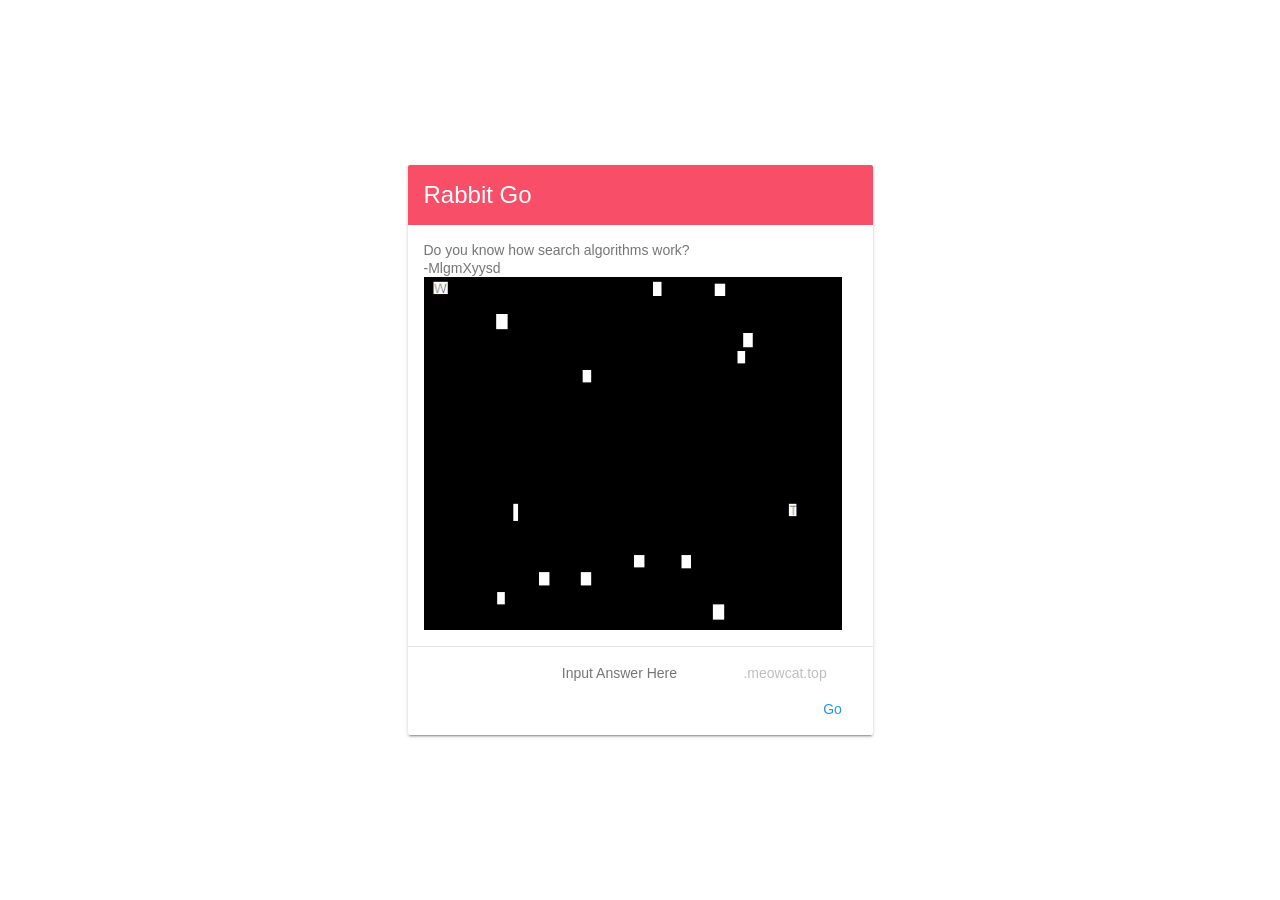
<file: index.html>
<!DOCTYPE HTML>
<html lang="en">
<head>
    <meta charset="utf-8"/>
    <meta http-equiv="Content-Type" content="text/html; charset=utf-8"/>
    <meta name="viewport" content="width=device-width, initial-scale=1">
    <meta name="renderer" content="webkit">
    <title>Rabbit Go - MeowCat Studio</title>
    <link rel="shortcut icon" href="res/mipmap/favicon.png" type="image/x-icon"/>
    <link href="res/layout/material.css" rel="stylesheet" />
    <script src="src/javascript/iframe.js"></script>
    <link href="res/layout/style.css" rel="stylesheet" />
</head>
<body class="mdl-base" onload="onload();">
<div class="mdl-layout__container">
    <div class="mdl-layout mdl-js-layout mdl-layout--fixed-header has-drawer is-upgraded is-small-screen">
        <div class="demo-card-wide mdl-card mdl-shadow--2dp" style="margin:auto;">
            <div class="mdl-card__title"><h2 class="mdl-card__title-text">Rabbit Go</h2></div>
            <div class="mdl-card__supporting-text">Do you know how search algorithms work?<br/>-MlgmXyysd<br/>
                <img src="res/drawable/article.png" width="100%" alt="Question" />
            </div>
            <div class="mdl-card__actions mdl-card--border">
                <p class="mdl-button" disabled="disabled">
                    <label for="answer" id="question_tip"></label>
                </p>
                <input class="mdl-button" type="text" placeholder="Input Answer Here" id="answer" autocomplete="off"/>
                <p class="mdl-button" disabled="disabled">
                    <label for="answer" id="answer_label">.meowcat.top</label>
                </p>
                <input style="float:right;" id="answer_submit" class="mdl-button mdl-button--colored" type="button" value="Go"/>
            </div>
        </div>
    </div>
</div>
<div class="mdl-js-snackbar mdl-snackbar" id="snackbar">
    <div class="mdl-snackbar__text"></div>
    <button class="mdl-snackbar__action" type="button"></button>
</div>
<script src="src/javascript/jquery.js"></script>
<script src="src/javascript/material.js"></script>
<script src="src/javascript/main.js"></script>
</body>
</html>
</file>
<file: res/layout/material.css>
/**
 * material-design-lite - Material Design Components in CSS, JS and HTML
 * @version v1.3.0
 * @license Apache-2.0
 * @copyright 2015 Google, Inc.
 * @link https://github.com/google/material-design-lite
 */
@charset "UTF-8";html{color:rgba(0,0,0,.87)}::-moz-selection{background:#b3d4fc;text-shadow:none}::selection{background:#b3d4fc;text-shadow:none}hr{display:block;height:1px;border:0;border-top:1px solid #ccc;margin:1em 0;padding:0}audio,canvas,iframe,img,svg,video{vertical-align:middle}fieldset{border:0;margin:0;padding:0}textarea{resize:vertical}.browserupgrade{margin:.2em 0;background:#ccc;color:#000;padding:.2em 0}.hidden{display:none!important}.visuallyhidden{border:0;clip:rect(0 0 0 0);height:1px;margin:-1px;overflow:hidden;padding:0;position:absolute;width:1px}.visuallyhidden.focusable:active,.visuallyhidden.focusable:focus{clip:auto;height:auto;margin:0;overflow:visible;position:static;width:auto}.invisible{visibility:hidden}.clearfix:before,.clearfix:after{content:" ";display:table}.clearfix:after{clear:both}@media print{*,*:before,*:after,*:first-letter{background:transparent!important;color:#000!important;box-shadow:none!important}a,a:visited{text-decoration:underline}a[href]:after{content:" (" attr(href)")"}abbr[title]:after{content:" (" attr(title)")"}a[href^="#"]:after,a[href^="javascript:"]:after{content:""}pre,blockquote{border:1px solid #999;page-break-inside:avoid}thead{display:table-header-group}tr,img{page-break-inside:avoid}img{max-width:100%!important}p,h2,h3{orphans:3;widows:3}h2,h3{page-break-after:avoid}}a,.mdl-accordion,.mdl-button,.mdl-card,.mdl-checkbox,.mdl-dropdown-menu,.mdl-icon-toggle,.mdl-item,.mdl-radio,.mdl-slider,.mdl-switch,.mdl-tabs__tab{-webkit-tap-highlight-color:transparent;-webkit-tap-highlight-color:rgba(255,255,255,0)}html{width:100%;height:100%;-ms-touch-action:manipulation;touch-action:manipulation}body{width:100%;min-height:100%}main{display:block}*[hidden]{display:none!important}html,body{font-family:"Helvetica","Arial",sans-serif;font-size:14px;font-weight:400;line-height:20px}h1,h2,h3,h4,h5,h6,p{padding:0}h1 small,h2 small,h3 small,h4 small,h5 small,h6 small{font-family:"Roboto","Helvetica","Arial",sans-serif;font-weight:400;line-height:1.35;letter-spacing:-.02em;opacity:.54;font-size:.6em}h1{font-size:56px;line-height:1.35;letter-spacing:-.02em;margin:24px 0}h1,h2{font-family:"Roboto","Helvetica","Arial",sans-serif;font-weight:400}h2{font-size:45px;line-height:48px}h2,h3{margin:24px 0}h3{font-size:34px;line-height:40px}h3,h4{font-family:"Roboto","Helvetica","Arial",sans-serif;font-weight:400}h4{font-size:24px;line-height:32px;-moz-osx-font-smoothing:grayscale;margin:24px 0 16px}h5{font-size:20px;font-weight:500;line-height:1;letter-spacing:.02em}h5,h6{font-family:"Roboto","Helvetica","Arial",sans-serif;margin:24px 0 16px}h6{font-size:16px;letter-spacing:.04em}h6,p{font-weight:400;line-height:24px}p{font-size:14px;letter-spacing:0;margin:0 0 16px}a{color:rgb(255,64,129);font-weight:500}blockquote{font-family:"Roboto","Helvetica","Arial",sans-serif;position:relative;font-size:24px;font-weight:300;font-style:italic;line-height:1.35;letter-spacing:.08em}blockquote:before{position:absolute;left:-.5em;content:'鈥�'}blockquote:after{content:'鈥�';margin-left:-.05em}mark{background-color:#f4ff81}dt{font-weight:700}address{font-size:12px;line-height:1;font-style:normal}address,ul,ol{font-weight:400;letter-spacing:0}ul,ol{font-size:14px;line-height:24px}.mdl-typography--display-4,.mdl-typography--display-4-color-contrast{font-family:"Roboto","Helvetica","Arial",sans-serif;font-size:112px;font-weight:300;line-height:1;letter-spacing:-.04em}.mdl-typography--display-4-color-contrast{opacity:.54}.mdl-typography--display-3,.mdl-typography--display-3-color-contrast{font-family:"Roboto","Helvetica","Arial",sans-serif;font-size:56px;font-weight:400;line-height:1.35;letter-spacing:-.02em}.mdl-typography--display-3-color-contrast{opacity:.54}.mdl-typography--display-2,.mdl-typography--display-2-color-contrast{font-family:"Roboto","Helvetica","Arial",sans-serif;font-size:45px;font-weight:400;line-height:48px}.mdl-typography--display-2-color-contrast{opacity:.54}.mdl-typography--display-1,.mdl-typography--display-1-color-contrast{font-family:"Roboto","Helvetica","Arial",sans-serif;font-size:34px;font-weight:400;line-height:40px}.mdl-typography--display-1-color-contrast{opacity:.54}.mdl-typography--headline,.mdl-typography--headline-color-contrast{font-family:"Roboto","Helvetica","Arial",sans-serif;font-size:24px;font-weight:400;line-height:32px;-moz-osx-font-smoothing:grayscale}.mdl-typography--headline-color-contrast{opacity:.87}.mdl-typography--title,.mdl-typography--title-color-contrast{font-family:"Roboto","Helvetica","Arial",sans-serif;font-size:20px;font-weight:500;line-height:1;letter-spacing:.02em}.mdl-typography--title-color-contrast{opacity:.87}.mdl-typography--subhead,.mdl-typography--subhead-color-contrast{font-family:"Roboto","Helvetica","Arial",sans-serif;font-size:16px;font-weight:400;line-height:24px;letter-spacing:.04em}.mdl-typography--subhead-color-contrast{opacity:.87}.mdl-typography--body-2,.mdl-typography--body-2-color-contrast{font-size:14px;font-weight:700;line-height:24px;letter-spacing:0}.mdl-typography--body-2-color-contrast{opacity:.87}.mdl-typography--body-1,.mdl-typography--body-1-color-contrast{font-size:14px;font-weight:400;line-height:24px;letter-spacing:0}.mdl-typography--body-1-color-contrast{opacity:.87}.mdl-typography--body-2-force-preferred-font,.mdl-typography--body-2-force-preferred-font-color-contrast{font-family:"Roboto","Helvetica","Arial",sans-serif;font-size:14px;font-weight:500;line-height:24px;letter-spacing:0}.mdl-typography--body-2-force-preferred-font-color-contrast{opacity:.87}.mdl-typography--body-1-force-preferred-font,.mdl-typography--body-1-force-preferred-font-color-contrast{font-family:"Roboto","Helvetica","Arial",sans-serif;font-size:14px;font-weight:400;line-height:24px;letter-spacing:0}.mdl-typography--body-1-force-preferred-font-color-contrast{opacity:.87}.mdl-typography--caption,.mdl-typography--caption-force-preferred-font{font-size:12px;font-weight:400;line-height:1;letter-spacing:0}.mdl-typography--caption-force-preferred-font{font-family:"Roboto","Helvetica","Arial",sans-serif}.mdl-typography--caption-color-contrast,.mdl-typography--caption-force-preferred-font-color-contrast{font-size:12px;font-weight:400;line-height:1;letter-spacing:0;opacity:.54}.mdl-typography--caption-force-preferred-font-color-contrast,.mdl-typography--menu{font-family:"Roboto","Helvetica","Arial",sans-serif}.mdl-typography--menu{font-size:14px;font-weight:500;line-height:1;letter-spacing:0}.mdl-typography--menu-color-contrast{opacity:.87}.mdl-typography--menu-color-contrast,.mdl-typography--button,.mdl-typography--button-color-contrast{font-family:"Roboto","Helvetica","Arial",sans-serif;font-size:14px;font-weight:500;line-height:1;letter-spacing:0}.mdl-typography--button,.mdl-typography--button-color-contrast{text-transform:uppercase}.mdl-typography--button-color-contrast{opacity:.87}.mdl-typography--text-left{text-align:left}.mdl-typography--text-right{text-align:right}.mdl-typography--text-center{text-align:center}.mdl-typography--text-justify{text-align:justify}.mdl-typography--text-nowrap{white-space:nowrap}.mdl-typography--text-lowercase{text-transform:lowercase}.mdl-typography--text-uppercase{text-transform:uppercase}.mdl-typography--text-capitalize{text-transform:capitalize}.mdl-typography--font-thin{font-weight:200!important}.mdl-typography--font-light{font-weight:300!important}.mdl-typography--font-regular{font-weight:400!important}.mdl-typography--font-medium{font-weight:500!important}.mdl-typography--font-bold{font-weight:700!important}.mdl-typography--font-black{font-weight:900!important}.material-icons{font-family:'Material Icons';font-weight:400;font-style:normal;font-size:24px;line-height:1;letter-spacing:normal;text-transform:none;display:inline-block;word-wrap:normal;-moz-font-feature-settings:'liga';font-feature-settings:'liga';-webkit-font-feature-settings:'liga';-webkit-font-smoothing:antialiased}.mdl-color-text--red{color:#f44336 !important}.mdl-color--red{background-color:#f44336 !important}.mdl-color-text--red-50{color:#ffebee !important}.mdl-color--red-50{background-color:#ffebee !important}.mdl-color-text--red-100{color:#ffcdd2 !important}.mdl-color--red-100{background-color:#ffcdd2 !important}.mdl-color-text--red-200{color:#ef9a9a !important}.mdl-color--red-200{background-color:#ef9a9a !important}.mdl-color-text--red-300{color:#e57373 !important}.mdl-color--red-300{background-color:#e57373 !important}.mdl-color-text--red-400{color:#ef5350 !important}.mdl-color--red-400{background-color:#ef5350 !important}.mdl-color-text--red-500{color:#f44336 !important}.mdl-color--red-500{background-color:#f44336 !important}.mdl-color-text--red-600{color:#e53935 !important}.mdl-color--red-600{background-color:#e53935 !important}.mdl-color-text--red-700{color:#d32f2f !important}.mdl-color--red-700{background-color:#d32f2f !important}.mdl-color-text--red-800{color:#c62828 !important}.mdl-color--red-800{background-color:#c62828 !important}.mdl-color-text--red-900{color:#b71c1c !important}.mdl-color--red-900{background-color:#b71c1c !important}.mdl-color-text--red-A100{color:#ff8a80 !important}.mdl-color--red-A100{background-color:#ff8a80 !important}.mdl-color-text--red-A200{color:#ff5252 !important}.mdl-color--red-A200{background-color:#ff5252 !important}.mdl-color-text--red-A400{color:#ff1744 !important}.mdl-color--red-A400{background-color:#ff1744 !important}.mdl-color-text--red-A700{color:#d50000 !important}.mdl-color--red-A700{background-color:#d50000 !important}.mdl-color-text--pink{color:#e91e63 !important}.mdl-color--pink{background-color:#e91e63 !important}.mdl-color-text--pink-50{color:#fce4ec !important}.mdl-color--pink-50{background-color:#fce4ec !important}.mdl-color-text--pink-100{color:#f8bbd0 !important}.mdl-color--pink-100{background-color:#f8bbd0 !important}.mdl-color-text--pink-200{color:#f48fb1 !important}.mdl-color--pink-200{background-color:#f48fb1 !important}.mdl-color-text--pink-300{color:#f06292 !important}.mdl-color--pink-300{background-color:#f06292 !important}.mdl-color-text--pink-400{color:#ec407a !important}.mdl-color--pink-400{background-color:#ec407a !important}.mdl-color-text--pink-500{color:#e91e63 !important}.mdl-color--pink-500{background-color:#e91e63 !important}.mdl-color-text--pink-600{color:#d81b60 !important}.mdl-color--pink-600{background-color:#d81b60 !important}.mdl-color-text--pink-700{color:#c2185b !important}.mdl-color--pink-700{background-color:#c2185b !important}.mdl-color-text--pink-800{color:#ad1457 !important}.mdl-color--pink-800{background-color:#ad1457 !important}.mdl-color-text--pink-900{color:#880e4f !important}.mdl-color--pink-900{background-color:#880e4f !important}.mdl-color-text--pink-A100{color:#ff80ab !important}.mdl-color--pink-A100{background-color:#ff80ab !important}.mdl-color-text--pink-A200{color:#ff4081 !important}.mdl-color--pink-A200{background-color:#ff4081 !important}.mdl-color-text--pink-A400{color:#f50057 !important}.mdl-color--pink-A400{background-color:#f50057 !important}.mdl-color-text--pink-A700{color:#c51162 !important}.mdl-color--pink-A700{background-color:#c51162 !important}.mdl-color-text--purple{color:#9c27b0 !important}.mdl-color--purple{background-color:#9c27b0 !important}.mdl-color-text--purple-50{color:#f3e5f5 !important}.mdl-color--purple-50{background-color:#f3e5f5 !important}.mdl-color-text--purple-100{color:#e1bee7 !important}.mdl-color--purple-100{background-color:#e1bee7 !important}.mdl-color-text--purple-200{color:#ce93d8 !important}.mdl-color--purple-200{background-color:#ce93d8 !important}.mdl-color-text--purple-300{color:#ba68c8 !important}.mdl-color--purple-300{background-color:#ba68c8 !important}.mdl-color-text--purple-400{color:#ab47bc !important}.mdl-color--purple-400{background-color:#ab47bc !important}.mdl-color-text--purple-500{color:#9c27b0 !important}.mdl-color--purple-500{background-color:#9c27b0 !important}.mdl-color-text--purple-600{color:#8e24aa !important}.mdl-color--purple-600{background-color:#8e24aa !important}.mdl-color-text--purple-700{color:#7b1fa2 !important}.mdl-color--purple-700{background-color:#7b1fa2 !important}.mdl-color-text--purple-800{color:#6a1b9a !important}.mdl-color--purple-800{background-color:#6a1b9a !important}.mdl-color-text--purple-900{color:#4a148c !important}.mdl-color--purple-900{background-color:#4a148c !important}.mdl-color-text--purple-A100{color:#ea80fc !important}.mdl-color--purple-A100{background-color:#ea80fc !important}.mdl-color-text--purple-A200{color:#e040fb !important}.mdl-color--purple-A200{background-color:#e040fb !important}.mdl-color-text--purple-A400{color:#d500f9 !important}.mdl-color--purple-A400{background-color:#d500f9 !important}.mdl-color-text--purple-A700{color:#a0f !important}.mdl-color--purple-A700{background-color:#a0f !important}.mdl-color-text--deep-purple{color:#673ab7 !important}.mdl-color--deep-purple{background-color:#673ab7 !important}.mdl-color-text--deep-purple-50{color:#ede7f6 !important}.mdl-color--deep-purple-50{background-color:#ede7f6 !important}.mdl-color-text--deep-purple-100{color:#d1c4e9 !important}.mdl-color--deep-purple-100{background-color:#d1c4e9 !important}.mdl-color-text--deep-purple-200{color:#b39ddb !important}.mdl-color--deep-purple-200{background-color:#b39ddb !important}.mdl-color-text--deep-purple-300{color:#9575cd !important}.mdl-color--deep-purple-300{background-color:#9575cd !important}.mdl-color-text--deep-purple-400{color:#7e57c2 !important}.mdl-color--deep-purple-400{background-color:#7e57c2 !important}.mdl-color-text--deep-purple-500{color:#673ab7 !important}.mdl-color--deep-purple-500{background-color:#673ab7 !important}.mdl-color-text--deep-purple-600{color:#5e35b1 !important}.mdl-color--deep-purple-600{background-color:#5e35b1 !important}.mdl-color-text--deep-purple-700{color:#512da8 !important}.mdl-color--deep-purple-700{background-color:#512da8 !important}.mdl-color-text--deep-purple-800{color:#4527a0 !important}.mdl-color--deep-purple-800{background-color:#4527a0 !important}.mdl-color-text--deep-purple-900{color:#311b92 !important}.mdl-color--deep-purple-900{background-color:#311b92 !important}.mdl-color-text--deep-purple-A100{color:#b388ff !important}.mdl-color--deep-purple-A100{background-color:#b388ff !important}.mdl-color-text--deep-purple-A200{color:#7c4dff !important}.mdl-color--deep-purple-A200{background-color:#7c4dff !important}.mdl-color-text--deep-purple-A400{color:#651fff !important}.mdl-color--deep-purple-A400{background-color:#651fff !important}.mdl-color-text--deep-purple-A700{color:#6200ea !important}.mdl-color--deep-purple-A700{background-color:#6200ea !important}.mdl-color-text--indigo{color:#3f51b5 !important}.mdl-color--indigo{background-color:#3f51b5 !important}.mdl-color-text--indigo-50{color:#e8eaf6 !important}.mdl-color--indigo-50{background-color:#e8eaf6 !important}.mdl-color-text--indigo-100{color:#c5cae9 !important}.mdl-color--indigo-100{background-color:#c5cae9 !important}.mdl-color-text--indigo-200{color:#9fa8da !important}.mdl-color--indigo-200{background-color:#9fa8da !important}.mdl-color-text--indigo-300{color:#7986cb !important}.mdl-color--indigo-300{background-color:#7986cb !important}.mdl-color-text--indigo-400{color:#5c6bc0 !important}.mdl-color--indigo-400{background-color:#5c6bc0 !important}.mdl-color-text--indigo-500{color:#3f51b5 !important}.mdl-color--indigo-500{background-color:#3f51b5 !important}.mdl-color-text--indigo-600{color:#3949ab !important}.mdl-color--indigo-600{background-color:#3949ab !important}.mdl-color-text--indigo-700{color:#303f9f !important}.mdl-color--indigo-700{background-color:#303f9f !important}.mdl-color-text--indigo-800{color:#283593 !important}.mdl-color--indigo-800{background-color:#283593 !important}.mdl-color-text--indigo-900{color:#1a237e !important}.mdl-color--indigo-900{background-color:#1a237e !important}.mdl-color-text--indigo-A100{color:#8c9eff !important}.mdl-color--indigo-A100{background-color:#8c9eff !important}.mdl-color-text--indigo-A200{color:#536dfe !important}.mdl-color--indigo-A200{background-color:#536dfe !important}.mdl-color-text--indigo-A400{color:#3d5afe !important}.mdl-color--indigo-A400{background-color:#3d5afe !important}.mdl-color-text--indigo-A700{color:#304ffe !important}.mdl-color--indigo-A700{background-color:#304ffe !important}.mdl-color-text--blue{color:#2196f3 !important}.mdl-color--blue{background-color:#2196f3 !important}.mdl-color-text--blue-50{color:#e3f2fd !important}.mdl-color--blue-50{background-color:#e3f2fd !important}.mdl-color-text--blue-100{color:#bbdefb !important}.mdl-color--blue-100{background-color:#bbdefb !important}.mdl-color-text--blue-200{color:#90caf9 !important}.mdl-color--blue-200{background-color:#90caf9 !important}.mdl-color-text--blue-300{color:#64b5f6 !important}.mdl-color--blue-300{background-color:#64b5f6 !important}.mdl-color-text--blue-400{color:#42a5f5 !important}.mdl-color--blue-400{background-color:#42a5f5 !important}.mdl-color-text--blue-500{color:#2196f3 !important}.mdl-color--blue-500{background-color:#2196f3 !important}.mdl-color-text--blue-600{color:#1e88e5 !important}.mdl-color--blue-600{background-color:#1e88e5 !important}.mdl-color-text--blue-700{color:#1976d2 !important}.mdl-color--blue-700{background-color:#1976d2 !important}.mdl-color-text--blue-800{color:#1565c0 !important}.mdl-color--blue-800{background-color:#1565c0 !important}.mdl-color-text--blue-900{color:#0d47a1 !important}.mdl-color--blue-900{background-color:#0d47a1 !important}.mdl-color-text--blue-A100{color:#82b1ff !important}.mdl-color--blue-A100{background-color:#82b1ff !important}.mdl-color-text--blue-A200{color:#448aff !important}.mdl-color--blue-A200{background-color:#448aff !important}.mdl-color-text--blue-A400{color:#2979ff !important}.mdl-color--blue-A400{background-color:#2979ff !important}.mdl-color-text--blue-A700{color:#2962ff !important}.mdl-color--blue-A700{background-color:#2962ff !important}.mdl-color-text--light-blue{color:#03a9f4 !important}.mdl-color--light-blue{background-color:#03a9f4 !important}.mdl-color-text--light-blue-50{color:#e1f5fe !important}.mdl-color--light-blue-50{background-color:#e1f5fe !important}.mdl-color-text--light-blue-100{color:#b3e5fc !important}.mdl-color--light-blue-100{background-color:#b3e5fc !important}.mdl-color-text--light-blue-200{color:#81d4fa !important}.mdl-color--light-blue-200{background-color:#81d4fa !important}.mdl-color-text--light-blue-300{color:#4fc3f7 !important}.mdl-color--light-blue-300{background-color:#4fc3f7 !important}.mdl-color-text--light-blue-400{color:#29b6f6 !important}.mdl-color--light-blue-400{background-color:#29b6f6 !important}.mdl-color-text--light-blue-500{color:#03a9f4 !important}.mdl-color--light-blue-500{background-color:#03a9f4 !important}.mdl-color-text--light-blue-600{color:#039be5 !important}.mdl-color--light-blue-600{background-color:#039be5 !important}.mdl-color-text--light-blue-700{color:#0288d1 !important}.mdl-color--light-blue-700{background-color:#0288d1 !important}.mdl-color-text--light-blue-800{color:#0277bd !important}.mdl-color--light-blue-800{background-color:#0277bd !important}.mdl-color-text--light-blue-900{color:#01579b !important}.mdl-color--light-blue-900{background-color:#01579b !important}.mdl-color-text--light-blue-A100{color:#80d8ff !important}.mdl-color--light-blue-A100{background-color:#80d8ff !important}.mdl-color-text--light-blue-A200{color:#40c4ff !important}.mdl-color--light-blue-A200{background-color:#40c4ff !important}.mdl-color-text--light-blue-A400{color:#00b0ff !important}.mdl-color--light-blue-A400{background-color:#00b0ff !important}.mdl-color-text--light-blue-A700{color:#0091ea !important}.mdl-color--light-blue-A700{background-color:#0091ea !important}.mdl-color-text--cyan{color:#00bcd4 !important}.mdl-color--cyan{background-color:#00bcd4 !important}.mdl-color-text--cyan-50{color:#e0f7fa !important}.mdl-color--cyan-50{background-color:#e0f7fa !important}.mdl-color-text--cyan-100{color:#b2ebf2 !important}.mdl-color--cyan-100{background-color:#b2ebf2 !important}.mdl-color-text--cyan-200{color:#80deea !important}.mdl-color--cyan-200{background-color:#80deea !important}.mdl-color-text--cyan-300{color:#4dd0e1 !important}.mdl-color--cyan-300{background-color:#4dd0e1 !important}.mdl-color-text--cyan-400{color:#26c6da !important}.mdl-color--cyan-400{background-color:#26c6da !important}.mdl-color-text--cyan-500{color:#00bcd4 !important}.mdl-color--cyan-500{background-color:#00bcd4 !important}.mdl-color-text--cyan-600{color:#00acc1 !important}.mdl-color--cyan-600{background-color:#00acc1 !important}.mdl-color-text--cyan-700{color:#0097a7 !important}.mdl-color--cyan-700{background-color:#0097a7 !important}.mdl-color-text--cyan-800{color:#00838f !important}.mdl-color--cyan-800{background-color:#00838f !important}.mdl-color-text--cyan-900{color:#006064 !important}.mdl-color--cyan-900{background-color:#006064 !important}.mdl-color-text--cyan-A100{color:#84ffff !important}.mdl-color--cyan-A100{background-color:#84ffff !important}.mdl-color-text--cyan-A200{color:#18ffff !important}.mdl-color--cyan-A200{background-color:#18ffff !important}.mdl-color-text--cyan-A400{color:#00e5ff !important}.mdl-color--cyan-A400{background-color:#00e5ff !important}.mdl-color-text--cyan-A700{color:#00b8d4 !important}.mdl-color--cyan-A700{background-color:#00b8d4 !important}.mdl-color-text--teal{color:#009688 !important}.mdl-color--teal{background-color:#009688 !important}.mdl-color-text--teal-50{color:#e0f2f1 !important}.mdl-color--teal-50{background-color:#e0f2f1 !important}.mdl-color-text--teal-100{color:#b2dfdb !important}.mdl-color--teal-100{background-color:#b2dfdb !important}.mdl-color-text--teal-200{color:#80cbc4 !important}.mdl-color--teal-200{background-color:#80cbc4 !important}.mdl-color-text--teal-300{color:#4db6ac !important}.mdl-color--teal-300{background-color:#4db6ac !important}.mdl-color-text--teal-400{color:#26a69a !important}.mdl-color--teal-400{background-color:#26a69a !important}.mdl-color-text--teal-500{color:#009688 !important}.mdl-color--teal-500{background-color:#009688 !important}.mdl-color-text--teal-600{color:#00897b !important}.mdl-color--teal-600{background-color:#00897b !important}.mdl-color-text--teal-700{color:#00796b !important}.mdl-color--teal-700{background-color:#00796b !important}.mdl-color-text--teal-800{color:#00695c !important}.mdl-color--teal-800{background-color:#00695c !important}.mdl-color-text--teal-900{color:#004d40 !important}.mdl-color--teal-900{background-color:#004d40 !important}.mdl-color-text--teal-A100{color:#a7ffeb !important}.mdl-color--teal-A100{background-color:#a7ffeb !important}.mdl-color-text--teal-A200{color:#64ffda !important}.mdl-color--teal-A200{background-color:#64ffda !important}.mdl-color-text--teal-A400{color:#1de9b6 !important}.mdl-color--teal-A400{background-color:#1de9b6 !important}.mdl-color-text--teal-A700{color:#00bfa5 !important}.mdl-color--teal-A700{background-color:#00bfa5 !important}.mdl-color-text--green{color:#4caf50 !important}.mdl-color--green{background-color:#4caf50 !important}.mdl-color-text--green-50{color:#e8f5e9 !important}.mdl-color--green-50{background-color:#e8f5e9 !important}.mdl-color-text--green-100{color:#c8e6c9 !important}.mdl-color--green-100{background-color:#c8e6c9 !important}.mdl-color-text--green-200{color:#a5d6a7 !important}.mdl-color--green-200{background-color:#a5d6a7 !important}.mdl-color-text--green-300{color:#81c784 !important}.mdl-color--green-300{background-color:#81c784 !important}.mdl-color-text--green-400{color:#66bb6a !important}.mdl-color--green-400{background-color:#66bb6a !important}.mdl-color-text--green-500{color:#4caf50 !important}.mdl-color--green-500{background-color:#4caf50 !important}.mdl-color-text--green-600{color:#43a047 !important}.mdl-color--green-600{background-color:#43a047 !important}.mdl-color-text--green-700{color:#388e3c !important}.mdl-color--green-700{background-color:#388e3c !important}.mdl-color-text--green-800{color:#2e7d32 !important}.mdl-color--green-800{background-color:#2e7d32 !important}.mdl-color-text--green-900{color:#1b5e20 !important}.mdl-color--green-900{background-color:#1b5e20 !important}.mdl-color-text--green-A100{color:#b9f6ca !important}.mdl-color--green-A100{background-color:#b9f6ca !important}.mdl-color-text--green-A200{color:#69f0ae !important}.mdl-color--green-A200{background-color:#69f0ae !important}.mdl-color-text--green-A400{color:#00e676 !important}.mdl-color--green-A400{background-color:#00e676 !important}.mdl-color-text--green-A700{color:#00c853 !important}.mdl-color--green-A700{background-color:#00c853 !important}.mdl-color-text--light-green{color:#8bc34a !important}.mdl-color--light-green{background-color:#8bc34a !important}.mdl-color-text--light-green-50{color:#f1f8e9 !important}.mdl-color--light-green-50{background-color:#f1f8e9 !important}.mdl-color-text--light-green-100{color:#dcedc8 !important}.mdl-color--light-green-100{background-color:#dcedc8 !important}.mdl-color-text--light-green-200{color:#c5e1a5 !important}.mdl-color--light-green-200{background-color:#c5e1a5 !important}.mdl-color-text--light-green-300{color:#aed581 !important}.mdl-color--light-green-300{background-color:#aed581 !important}.mdl-color-text--light-green-400{color:#9ccc65 !important}.mdl-color--light-green-400{background-color:#9ccc65 !important}.mdl-color-text--light-green-500{color:#8bc34a !important}.mdl-color--light-green-500{background-color:#8bc34a !important}.mdl-color-text--light-green-600{color:#7cb342 !important}.mdl-color--light-green-600{background-color:#7cb342 !important}.mdl-color-text--light-green-700{color:#689f38 !important}.mdl-color--light-green-700{background-color:#689f38 !important}.mdl-color-text--light-green-800{color:#558b2f !important}.mdl-color--light-green-800{background-color:#558b2f !important}.mdl-color-text--light-green-900{color:#33691e !important}.mdl-color--light-green-900{background-color:#33691e !important}.mdl-color-text--light-green-A100{color:#ccff90 !important}.mdl-color--light-green-A100{background-color:#ccff90 !important}.mdl-color-text--light-green-A200{color:#b2ff59 !important}.mdl-color--light-green-A200{background-color:#b2ff59 !important}.mdl-color-text--light-green-A400{color:#76ff03 !important}.mdl-color--light-green-A400{background-color:#76ff03 !important}.mdl-color-text--light-green-A700{color:#64dd17 !important}.mdl-color--light-green-A700{background-color:#64dd17 !important}.mdl-color-text--lime{color:#cddc39 !important}.mdl-color--lime{background-color:#cddc39 !important}.mdl-color-text--lime-50{color:#f9fbe7 !important}.mdl-color--lime-50{background-color:#f9fbe7 !important}.mdl-color-text--lime-100{color:#f0f4c3 !important}.mdl-color--lime-100{background-color:#f0f4c3 !important}.mdl-color-text--lime-200{color:#e6ee9c !important}.mdl-color--lime-200{background-color:#e6ee9c !important}.mdl-color-text--lime-300{color:#dce775 !important}.mdl-color--lime-300{background-color:#dce775 !important}.mdl-color-text--lime-400{color:#d4e157 !important}.mdl-color--lime-400{background-color:#d4e157 !important}.mdl-color-text--lime-500{color:#cddc39 !important}.mdl-color--lime-500{background-color:#cddc39 !important}.mdl-color-text--lime-600{color:#c0ca33 !important}.mdl-color--lime-600{background-color:#c0ca33 !important}.mdl-color-text--lime-700{color:#afb42b !important}.mdl-color--lime-700{background-color:#afb42b !important}.mdl-color-text--lime-800{color:#9e9d24 !important}.mdl-color--lime-800{background-color:#9e9d24 !important}.mdl-color-text--lime-900{color:#827717 !important}.mdl-color--lime-900{background-color:#827717 !important}.mdl-color-text--lime-A100{color:#f4ff81 !important}.mdl-color--lime-A100{background-color:#f4ff81 !important}.mdl-color-text--lime-A200{color:#eeff41 !important}.mdl-color--lime-A200{background-color:#eeff41 !important}.mdl-color-text--lime-A400{color:#c6ff00 !important}.mdl-color--lime-A400{background-color:#c6ff00 !important}.mdl-color-text--lime-A700{color:#aeea00 !important}.mdl-color--lime-A700{background-color:#aeea00 !important}.mdl-color-text--yellow{color:#ffeb3b !important}.mdl-color--yellow{background-color:#ffeb3b !important}.mdl-color-text--yellow-50{color:#fffde7 !important}.mdl-color--yellow-50{background-color:#fffde7 !important}.mdl-color-text--yellow-100{color:#fff9c4 !important}.mdl-color--yellow-100{background-color:#fff9c4 !important}.mdl-color-text--yellow-200{color:#fff59d !important}.mdl-color--yellow-200{background-color:#fff59d !important}.mdl-color-text--yellow-300{color:#fff176 !important}.mdl-color--yellow-300{background-color:#fff176 !important}.mdl-color-text--yellow-400{color:#ffee58 !important}.mdl-color--yellow-400{background-color:#ffee58 !important}.mdl-color-text--yellow-500{color:#ffeb3b !important}.mdl-color--yellow-500{background-color:#ffeb3b !important}.mdl-color-text--yellow-600{color:#fdd835 !important}.mdl-color--yellow-600{background-color:#fdd835 !important}.mdl-color-text--yellow-700{color:#fbc02d !important}.mdl-color--yellow-700{background-color:#fbc02d !important}.mdl-color-text--yellow-800{color:#f9a825 !important}.mdl-color--yellow-800{background-color:#f9a825 !important}.mdl-color-text--yellow-900{color:#f57f17 !important}.mdl-color--yellow-900{background-color:#f57f17 !important}.mdl-color-text--yellow-A100{color:#ffff8d !important}.mdl-color--yellow-A100{background-color:#ffff8d !important}.mdl-color-text--yellow-A200{color:#ff0 !important}.mdl-color--yellow-A200{background-color:#ff0 !important}.mdl-color-text--yellow-A400{color:#ffea00 !important}.mdl-color--yellow-A400{background-color:#ffea00 !important}.mdl-color-text--yellow-A700{color:#ffd600 !important}.mdl-color--yellow-A700{background-color:#ffd600 !important}.mdl-color-text--amber{color:#ffc107 !important}.mdl-color--amber{background-color:#ffc107 !important}.mdl-color-text--amber-50{color:#fff8e1 !important}.mdl-color--amber-50{background-color:#fff8e1 !important}.mdl-color-text--amber-100{color:#ffecb3 !important}.mdl-color--amber-100{background-color:#ffecb3 !important}.mdl-color-text--amber-200{color:#ffe082 !important}.mdl-color--amber-200{background-color:#ffe082 !important}.mdl-color-text--amber-300{color:#ffd54f !important}.mdl-color--amber-300{background-color:#ffd54f !important}.mdl-color-text--amber-400{color:#ffca28 !important}.mdl-color--amber-400{background-color:#ffca28 !important}.mdl-color-text--amber-500{color:#ffc107 !important}.mdl-color--amber-500{background-color:#ffc107 !important}.mdl-color-text--amber-600{color:#ffb300 !important}.mdl-color--amber-600{background-color:#ffb300 !important}.mdl-color-text--amber-700{color:#ffa000 !important}.mdl-color--amber-700{background-color:#ffa000 !important}.mdl-color-text--amber-800{color:#ff8f00 !important}.mdl-color--amber-800{background-color:#ff8f00 !important}.mdl-color-text--amber-900{color:#ff6f00 !important}.mdl-color--amber-900{background-color:#ff6f00 !important}.mdl-color-text--amber-A100{color:#ffe57f !important}.mdl-color--amber-A100{background-color:#ffe57f !important}.mdl-color-text--amber-A200{color:#ffd740 !important}.mdl-color--amber-A200{background-color:#ffd740 !important}.mdl-color-text--amber-A400{color:#ffc400 !important}.mdl-color--amber-A400{background-color:#ffc400 !important}.mdl-color-text--amber-A700{color:#ffab00 !important}.mdl-color--amber-A700{background-color:#ffab00 !important}.mdl-color-text--orange{color:#ff9800 !important}.mdl-color--orange{background-color:#ff9800 !important}.mdl-color-text--orange-50{color:#fff3e0 !important}.mdl-color--orange-50{background-color:#fff3e0 !important}.mdl-color-text--orange-100{color:#ffe0b2 !important}.mdl-color--orange-100{background-color:#ffe0b2 !important}.mdl-color-text--orange-200{color:#ffcc80 !important}.mdl-color--orange-200{background-color:#ffcc80 !important}.mdl-color-text--orange-300{color:#ffb74d !important}.mdl-color--orange-300{background-color:#ffb74d !important}.mdl-color-text--orange-400{color:#ffa726 !important}.mdl-color--orange-400{background-color:#ffa726 !important}.mdl-color-text--orange-500{color:#ff9800 !important}.mdl-color--orange-500{background-color:#ff9800 !important}.mdl-color-text--orange-600{color:#fb8c00 !important}.mdl-color--orange-600{background-color:#fb8c00 !important}.mdl-color-text--orange-700{color:#f57c00 !important}.mdl-color--orange-700{background-color:#f57c00 !important}.mdl-color-text--orange-800{color:#ef6c00 !important}.mdl-color--orange-800{background-color:#ef6c00 !important}.mdl-color-text--orange-900{color:#e65100 !important}.mdl-color--orange-900{background-color:#e65100 !important}.mdl-color-text--orange-A100{color:#ffd180 !important}.mdl-color--orange-A100{background-color:#ffd180 !important}.mdl-color-text--orange-A200{color:#ffab40 !important}.mdl-color--orange-A200{background-color:#ffab40 !important}.mdl-color-text--orange-A400{color:#ff9100 !important}.mdl-color--orange-A400{background-color:#ff9100 !important}.mdl-color-text--orange-A700{color:#ff6d00 !important}.mdl-color--orange-A700{background-color:#ff6d00 !important}.mdl-color-text--deep-orange{color:#ff5722 !important}.mdl-color--deep-orange{background-color:#ff5722 !important}.mdl-color-text--deep-orange-50{color:#fbe9e7 !important}.mdl-color--deep-orange-50{background-color:#fbe9e7 !important}.mdl-color-text--deep-orange-100{color:#ffccbc !important}.mdl-color--deep-orange-100{background-color:#ffccbc !important}.mdl-color-text--deep-orange-200{color:#ffab91 !important}.mdl-color--deep-orange-200{background-color:#ffab91 !important}.mdl-color-text--deep-orange-300{color:#ff8a65 !important}.mdl-color--deep-orange-300{background-color:#ff8a65 !important}.mdl-color-text--deep-orange-400{color:#ff7043 !important}.mdl-color--deep-orange-400{background-color:#ff7043 !important}.mdl-color-text--deep-orange-500{color:#ff5722 !important}.mdl-color--deep-orange-500{background-color:#ff5722 !important}.mdl-color-text--deep-orange-600{color:#f4511e !important}.mdl-color--deep-orange-600{background-color:#f4511e !important}.mdl-color-text--deep-orange-700{color:#e64a19 !important}.mdl-color--deep-orange-700{background-color:#e64a19 !important}.mdl-color-text--deep-orange-800{color:#d84315 !important}.mdl-color--deep-orange-800{background-color:#d84315 !important}.mdl-color-text--deep-orange-900{color:#bf360c !important}.mdl-color--deep-orange-900{background-color:#bf360c !important}.mdl-color-text--deep-orange-A100{color:#ff9e80 !important}.mdl-color--deep-orange-A100{background-color:#ff9e80 !important}.mdl-color-text--deep-orange-A200{color:#ff6e40 !important}.mdl-color--deep-orange-A200{background-color:#ff6e40 !important}.mdl-color-text--deep-orange-A400{color:#ff3d00 !important}.mdl-color--deep-orange-A400{background-color:#ff3d00 !important}.mdl-color-text--deep-orange-A700{color:#dd2c00 !important}.mdl-color--deep-orange-A700{background-color:#dd2c00 !important}.mdl-color-text--brown{color:#795548 !important}.mdl-color--brown{background-color:#795548 !important}.mdl-color-text--brown-50{color:#efebe9 !important}.mdl-color--brown-50{background-color:#efebe9 !important}.mdl-color-text--brown-100{color:#d7ccc8 !important}.mdl-color--brown-100{background-color:#d7ccc8 !important}.mdl-color-text--brown-200{color:#bcaaa4 !important}.mdl-color--brown-200{background-color:#bcaaa4 !important}.mdl-color-text--brown-300{color:#a1887f !important}.mdl-color--brown-300{background-color:#a1887f !important}.mdl-color-text--brown-400{color:#8d6e63 !important}.mdl-color--brown-400{background-color:#8d6e63 !important}.mdl-color-text--brown-500{color:#795548 !important}.mdl-color--brown-500{background-color:#795548 !important}.mdl-color-text--brown-600{color:#6d4c41 !important}.mdl-color--brown-600{background-color:#6d4c41 !important}.mdl-color-text--brown-700{color:#5d4037 !important}.mdl-color--brown-700{background-color:#5d4037 !important}.mdl-color-text--brown-800{color:#4e342e !important}.mdl-color--brown-800{background-color:#4e342e !important}.mdl-color-text--brown-900{color:#3e2723 !important}.mdl-color--brown-900{background-color:#3e2723 !important}.mdl-color-text--grey{color:#9e9e9e !important}.mdl-color--grey{background-color:#9e9e9e !important}.mdl-color-text--grey-50{color:#fafafa !important}.mdl-color--grey-50{background-color:#fafafa !important}.mdl-color-text--grey-100{color:#f5f5f5 !important}.mdl-color--grey-100{background-color:#f5f5f5 !important}.mdl-color-text--grey-200{color:#eee !important}.mdl-color--grey-200{background-color:#eee !important}.mdl-color-text--grey-300{color:#e0e0e0 !important}.mdl-color--grey-300{background-color:#e0e0e0 !important}.mdl-color-text--grey-400{color:#bdbdbd !important}.mdl-color--grey-400{background-color:#bdbdbd !important}.mdl-color-text--grey-500{color:#9e9e9e !important}.mdl-color--grey-500{background-color:#9e9e9e !important}.mdl-color-text--grey-600{color:#757575 !important}.mdl-color--grey-600{background-color:#757575 !important}.mdl-color-text--grey-700{color:#616161 !important}.mdl-color--grey-700{background-color:#616161 !important}.mdl-color-text--grey-800{color:#424242 !important}.mdl-color--grey-800{background-color:#424242 !important}.mdl-color-text--grey-900{color:#212121 !important}.mdl-color--grey-900{background-color:#212121 !important}.mdl-color-text--blue-grey{color:#607d8b !important}.mdl-color--blue-grey{background-color:#607d8b !important}.mdl-color-text--blue-grey-50{color:#eceff1 !important}.mdl-color--blue-grey-50{background-color:#eceff1 !important}.mdl-color-text--blue-grey-100{color:#cfd8dc !important}.mdl-color--blue-grey-100{background-color:#cfd8dc !important}.mdl-color-text--blue-grey-200{color:#b0bec5 !important}.mdl-color--blue-grey-200{background-color:#b0bec5 !important}.mdl-color-text--blue-grey-300{color:#90a4ae !important}.mdl-color--blue-grey-300{background-color:#90a4ae !important}.mdl-color-text--blue-grey-400{color:#78909c !important}.mdl-color--blue-grey-400{background-color:#78909c !important}.mdl-color-text--blue-grey-500{color:#607d8b !important}.mdl-color--blue-grey-500{background-color:#607d8b !important}.mdl-color-text--blue-grey-600{color:#546e7a !important}.mdl-color--blue-grey-600{background-color:#546e7a !important}.mdl-color-text--blue-grey-700{color:#455a64 !important}.mdl-color--blue-grey-700{background-color:#455a64 !important}.mdl-color-text--blue-grey-800{color:#37474f !important}.mdl-color--blue-grey-800{background-color:#37474f !important}.mdl-color-text--blue-grey-900{color:#263238 !important}.mdl-color--blue-grey-900{background-color:#263238 !important}.mdl-color--black{background-color:#000 !important}.mdl-color-text--black{color:#000 !important}.mdl-color--white{background-color:#fff !important}.mdl-color-text--white{color:#fff !important}.mdl-color--primary{background-color:rgb(33,150,243)!important}.mdl-color--primary-contrast{background-color:rgb(255,255,255)!important}.mdl-color--primary-dark{background-color:rgb(25,118,210)!important}.mdl-color--accent{background-color:rgb(255,64,129)!important}.mdl-color--accent-contrast{background-color:rgb(255,255,255)!important}.mdl-color-text--primary{color:rgb(33,150,243)!important}.mdl-color-text--primary-contrast{color:rgb(255,255,255)!important}.mdl-color-text--primary-dark{color:rgb(25,118,210)!important}.mdl-color-text--accent{color:rgb(255,64,129)!important}.mdl-color-text--accent-contrast{color:rgb(255,255,255)!important}.mdl-ripple{background:#000;border-radius:50%;height:50px;left:0;opacity:0;pointer-events:none;position:absolute;top:0;-webkit-transform:translate(-50%,-50%);transform:translate(-50%,-50%);width:50px;overflow:hidden}.mdl-ripple.is-animating{transition:transform .3s cubic-bezier(0,0,.2,1),width .3s cubic-bezier(0,0,.2,1),height .3s cubic-bezier(0,0,.2,1),opacity .6s cubic-bezier(0,0,.2,1);transition:transform .3s cubic-bezier(0,0,.2,1),width .3s cubic-bezier(0,0,.2,1),height .3s cubic-bezier(0,0,.2,1),opacity .6s cubic-bezier(0,0,.2,1),-webkit-transform .3s cubic-bezier(0,0,.2,1)}.mdl-ripple.is-visible{opacity:.3}.mdl-animation--default,.mdl-animation--fast-out-slow-in{transition-timing-function:cubic-bezier(.4,0,.2,1)}.mdl-animation--linear-out-slow-in{transition-timing-function:cubic-bezier(0,0,.2,1)}.mdl-animation--fast-out-linear-in{transition-timing-function:cubic-bezier(.4,0,1,1)}.mdl-badge{position:relative;white-space:nowrap;margin-right:24px}.mdl-badge:not([data-badge]){margin-right:auto}.mdl-badge[data-badge]:after{content:attr(data-badge);display:-webkit-flex;display:-ms-flexbox;display:flex;-webkit-flex-direction:row;-ms-flex-direction:row;flex-direction:row;-webkit-flex-wrap:wrap;-ms-flex-wrap:wrap;flex-wrap:wrap;-webkit-justify-content:center;-ms-flex-pack:center;justify-content:center;-webkit-align-content:center;-ms-flex-line-pack:center;align-content:center;-webkit-align-items:center;-ms-flex-align:center;align-items:center;position:absolute;top:-11px;right:-24px;font-family:"Roboto","Helvetica","Arial",sans-serif;font-weight:600;font-size:12px;width:22px;height:22px;border-radius:50%;background:rgb(255,64,129);color:rgb(255,255,255)}.mdl-button .mdl-badge[data-badge]:after{top:-10px;right:-5px}.mdl-badge.mdl-badge--no-background[data-badge]:after{color:rgb(255,64,129);background:rgba(255,255,255,.2);box-shadow:0 0 1px gray}.mdl-badge.mdl-badge--overlap{margin-right:10px}.mdl-badge.mdl-badge--overlap:after{right:-10px}.uppercase{text-transform:uppercase;}.mdl-button{background:0 0;border:none;border-radius:2px;color:#000;position:relative;height:36px;margin:0;min-width:64px;padding:0 16px;display:inline-block;font-family:"Roboto","Helvetica","Arial",sans-serif;font-size:14px;font-weight:500;letter-spacing:0;overflow:hidden;will-change:box-shadow;transition:box-shadow .2s cubic-bezier(.4,0,1,1),background-color .2s cubic-bezier(.4,0,.2,1),color .2s cubic-bezier(.4,0,.2,1);outline:none;cursor:pointer;text-decoration:none;text-align:center;line-height:36px;vertical-align:middle}.mdl-button::-moz-focus-inner{border:0}.mdl-button:hover{background-color:rgba(158,158,158,.2)}.mdl-button:focus:not(:active){background-color:rgba(0,0,0,.12)}.mdl-button:active{background-color:rgba(158,158,158,.4)}.mdl-button.mdl-button--colored{color:rgb(33,150,243)}.mdl-button.mdl-button--colored:focus:not(:active){background-color:rgba(0,0,0,.12)}input.mdl-button[type="submit"]{-webkit-appearance:none}.mdl-button--raised{background:rgba(158,158,158,.2);box-shadow:0 2px 2px 0 rgba(0,0,0,.14),0 3px 1px -2px rgba(0,0,0,.2),0 1px 5px 0 rgba(0,0,0,.12)}.mdl-button--raised:active{box-shadow:0 4px 5px 0 rgba(0,0,0,.14),0 1px 10px 0 rgba(0,0,0,.12),0 2px 4px -1px rgba(0,0,0,.2);background-color:rgba(158,158,158,.4)}.mdl-button--raised:focus:not(:active){box-shadow:0 0 8px rgba(0,0,0,.18),0 8px 16px rgba(0,0,0,.36);background-color:rgba(158,158,158,.4)}.mdl-button--raised.mdl-button--colored{background:rgb(33,150,243);color:rgb(255,255,255)}.mdl-button--raised.mdl-button--colored:hover{background-color:rgb(33,150,243)}.mdl-button--raised.mdl-button--colored:active{background-color:rgb(33,150,243)}.mdl-button--raised.mdl-button--colored:focus:not(:active){background-color:rgb(33,150,243)}.mdl-button--raised.mdl-button--colored .mdl-ripple{background:rgb(255,255,255)}.mdl-button--fab{border-radius:50%;font-size:24px;height:56px;margin:auto;min-width:56px;width:56px;padding:0;overflow:hidden;background:rgba(158,158,158,.2);box-shadow:0 1px 1.5px 0 rgba(0,0,0,.12),0 1px 1px 0 rgba(0,0,0,.24);position:relative;line-height:normal}.mdl-button--fab .material-icons{position:absolute;top:50%;left:50%;-webkit-transform:translate(-12px,-12px);transform:translate(-12px,-12px);line-height:24px;width:24px}.mdl-button--fab.mdl-button--mini-fab{height:40px;min-width:40px;width:40px}.mdl-button--fab .mdl-button__ripple-container{border-radius:50%;-webkit-mask-image:-webkit-radial-gradient(circle,#fff,#000)}.mdl-button--fab:active{box-shadow:0 4px 5px 0 rgba(0,0,0,.14),0 1px 10px 0 rgba(0,0,0,.12),0 2px 4px -1px rgba(0,0,0,.2);background-color:rgba(158,158,158,.4)}.mdl-button--fab:focus:not(:active){box-shadow:0 0 8px rgba(0,0,0,.18),0 8px 16px rgba(0,0,0,.36);background-color:rgba(158,158,158,.4)}.mdl-button--fab.mdl-button--colored{background:rgb(255,64,129);color:rgb(255,255,255)}.mdl-button--fab.mdl-button--colored:hover{background-color:rgb(255,64,129)}.mdl-button--fab.mdl-button--colored:focus:not(:active){background-color:rgb(255,64,129)}.mdl-button--fab.mdl-button--colored:active{background-color:rgb(255,64,129)}.mdl-button--fab.mdl-button--colored .mdl-ripple{background:rgb(255,255,255)}.mdl-button--icon{border-radius:50%;font-size:24px;height:32px;margin-left:0;margin-right:0;min-width:32px;width:32px;padding:0;overflow:hidden;color:inherit;line-height:normal}.mdl-button--icon .material-icons{position:absolute;top:50%;left:50%;-webkit-transform:translate(-12px,-12px);transform:translate(-12px,-12px);line-height:24px;width:24px}.mdl-button--icon.mdl-button--mini-icon{height:24px;min-width:24px;width:24px}.mdl-button--icon.mdl-button--mini-icon .material-icons{top:0;left:0}.mdl-button--icon .mdl-button__ripple-container{border-radius:50%;-webkit-mask-image:-webkit-radial-gradient(circle,#fff,#000)}.mdl-button__ripple-container{display:block;height:100%;left:0;position:absolute;top:0;width:100%;z-index:0;overflow:hidden}.mdl-button[disabled] .mdl-button__ripple-container .mdl-ripple,.mdl-button.mdl-button--disabled .mdl-button__ripple-container .mdl-ripple{background-color:transparent}.mdl-button--primary.mdl-button--primary{color:rgb(33,150,243)}.mdl-button--primary.mdl-button--primary .mdl-ripple{background:rgb(255,255,255)}.mdl-button--primary.mdl-button--primary.mdl-button--raised,.mdl-button--primary.mdl-button--primary.mdl-button--fab{color:rgb(255,255,255);background-color:rgb(33,150,243)}.mdl-button--accent.mdl-button--accent{color:rgb(255,64,129)}.mdl-button--accent.mdl-button--accent .mdl-ripple{background:rgb(255,255,255)}.mdl-button--accent.mdl-button--accent.mdl-button--raised,.mdl-button--accent.mdl-button--accent.mdl-button--fab{color:rgb(255,255,255);background-color:rgb(255,64,129)}.mdl-button[disabled][disabled],.mdl-button.mdl-button--disabled.mdl-button--disabled{color:rgba(0,0,0,.26);cursor:default;background-color:transparent}.mdl-button--fab[disabled][disabled],.mdl-button--fab.mdl-button--disabled.mdl-button--disabled{background-color:rgba(0,0,0,.12);color:rgba(0,0,0,.26)}.mdl-button--raised[disabled][disabled],.mdl-button--raised.mdl-button--disabled.mdl-button--disabled{background-color:rgba(0,0,0,.12);color:rgba(0,0,0,.26);box-shadow:none}.mdl-button--colored[disabled][disabled],.mdl-button--colored.mdl-button--disabled.mdl-button--disabled{color:rgba(0,0,0,.26)}.mdl-button .material-icons{vertical-align:middle}.mdl-card{display:-webkit-flex;display:-ms-flexbox;display:flex;-webkit-flex-direction:column;-ms-flex-direction:column;flex-direction:column;font-size:16px;font-weight:400;min-height:200px;overflow:hidden;width:330px;z-index:1;position:relative;background:#fff;border-radius:2px;box-sizing:border-box}.mdl-card__media{background-color:rgb(255,64,129);background-repeat:repeat;background-position:50% 50%;background-size:cover;background-origin:padding-box;background-attachment:scroll;box-sizing:border-box}.mdl-card__title{-webkit-align-items:center;-ms-flex-align:center;align-items:center;color:#000;display:block;display:-webkit-flex;display:-ms-flexbox;display:flex;-webkit-justify-content:stretch;-ms-flex-pack:stretch;justify-content:stretch;line-height:normal;padding:16px;-webkit-perspective-origin:165px 56px;perspective-origin:165px 56px;-webkit-transform-origin:165px 56px;transform-origin:165px 56px;box-sizing:border-box}.mdl-card__title.mdl-card--border{border-bottom:1px solid rgba(0,0,0,.1)}.mdl-card__title-text{-webkit-align-self:flex-end;-ms-flex-item-align:end;align-self:flex-end;color:inherit;display:block;display:-webkit-flex;display:-ms-flexbox;display:flex;font-size:24px;font-weight:300;line-height:normal;overflow:hidden;-webkit-transform-origin:149px 48px;transform-origin:149px 48px;margin:0}.mdl-card__subtitle-text{font-size:14px;color:rgba(0,0,0,.54);margin:0}.mdl-card__supporting-text{color:rgba(0,0,0,.54);font-size:1rem;line-height:18px;overflow:hidden;padding:16px;width:90%}.mdl-card__supporting-text.mdl-card--border{border-bottom:1px solid rgba(0,0,0,.1)}.mdl-card__actions{font-size:16px;line-height:normal;width:100%;background-color:transparent;padding:8px;box-sizing:border-box}.mdl-card__actions.mdl-card--border{border-top:1px solid rgba(0,0,0,.1)}.mdl-card--expand{-webkit-flex-grow:1;-ms-flex-positive:1;flex-grow:1}.mdl-card__menu{position:absolute;right:16px;top:16px}.mdl-checkbox{position:relative;z-index:1;vertical-align:middle;display:inline-block;box-sizing:border-box;width:100%;height:24px;margin:0;padding:0}.mdl-checkbox.is-upgraded{padding-left:24px}.mdl-checkbox__input{line-height:24px}.mdl-checkbox.is-upgraded .mdl-checkbox__input{position:absolute;width:0;height:0;margin:0;padding:0;opacity:0;-ms-appearance:none;-moz-appearance:none;-webkit-appearance:none;appearance:none;border:none}.mdl-checkbox__box-outline{position:absolute;top:3px;left:0;display:inline-block;box-sizing:border-box;width:16px;height:16px;margin:0;cursor:pointer;overflow:hidden;border:2px solid rgba(0,0,0,.54);border-radius:2px;z-index:2}.mdl-checkbox.is-checked .mdl-checkbox__box-outline{border:2px solid rgb(33,150,243)}fieldset[disabled] .mdl-checkbox .mdl-checkbox__box-outline,.mdl-checkbox.is-disabled .mdl-checkbox__box-outline{border:2px solid rgba(0,0,0,.26);cursor:auto}.mdl-checkbox__focus-helper{position:absolute;top:3px;left:0;display:inline-block;box-sizing:border-box;width:16px;height:16px;border-radius:50%;background-color:transparent}.mdl-checkbox.is-focused .mdl-checkbox__focus-helper{box-shadow:0 0 0 8px rgba(0,0,0,.1);background-color:rgba(0,0,0,.1)}.mdl-checkbox.is-focused.is-checked .mdl-checkbox__focus-helper{box-shadow:0 0 0 8px rgba(33,150,243,.26);background-color:rgba(33,150,243,.26)}.mdl-checkbox__tick-outline{position:absolute;top:0;left:0;height:100%;width:100%;-webkit-mask:url("[data-uri]");mask:url("[data-uri]");background:0 0;transition-duration:.28s;transition-timing-function:cubic-bezier(.4,0,.2,1);transition-property:background}.mdl-checkbox.is-checked .mdl-checkbox__tick-outline{background:rgb(33,150,243)url("[data-uri]")}fieldset[disabled] .mdl-checkbox.is-checked .mdl-checkbox__tick-outline,.mdl-checkbox.is-checked.is-disabled .mdl-checkbox__tick-outline{background:rgba(0,0,0,.26)url("[data-uri]")}.mdl-checkbox__label{position:relative;cursor:pointer;font-size:16px;line-height:24px;margin:0}fieldset[disabled] .mdl-checkbox .mdl-checkbox__label,.mdl-checkbox.is-disabled .mdl-checkbox__label{color:rgba(0,0,0,.26);cursor:auto}.mdl-checkbox__ripple-container{position:absolute;z-index:2;top:-6px;left:-10px;box-sizing:border-box;width:36px;height:36px;border-radius:50%;cursor:pointer;overflow:hidden;-webkit-mask-image:-webkit-radial-gradient(circle,#fff,#000)}.mdl-checkbox__ripple-container .mdl-ripple{background:rgb(33,150,243)}fieldset[disabled] .mdl-checkbox .mdl-checkbox__ripple-container,.mdl-checkbox.is-disabled .mdl-checkbox__ripple-container{cursor:auto}fieldset[disabled] .mdl-checkbox .mdl-checkbox__ripple-container .mdl-ripple,.mdl-checkbox.is-disabled .mdl-checkbox__ripple-container .mdl-ripple{background:0 0}.mdl-chip{height:32px;font-family:"Roboto","Helvetica","Arial",sans-serif;line-height:32px;padding:0 12px;border:0;border-radius:16px;background-color:#dedede;display:inline-block;color:rgba(0,0,0,.87);margin:2px 0;font-size:0;white-space:nowrap}.mdl-chip__text{font-size:13px;vertical-align:middle;display:inline-block}.mdl-chip__action{height:24px;width:24px;background:0 0;opacity:.54;cursor:pointer;padding:0;margin:0 0 0 4px;font-size:13px;text-decoration:none;color:rgba(0,0,0,.87);border:none;outline:none}.mdl-chip__action,.mdl-chip__contact{display:inline-block;vertical-align:middle;overflow:hidden;text-align:center}.mdl-chip__contact{height:32px;width:32px;border-radius:16px;margin-right:8px;font-size:18px;line-height:32px}.mdl-chip:focus{outline:0;box-shadow:0 2px 2px 0 rgba(0,0,0,.14),0 3px 1px -2px rgba(0,0,0,.2),0 1px 5px 0 rgba(0,0,0,.12)}.mdl-chip:active{background-color:#d6d6d6}.mdl-chip--deletable{padding-right:4px}.mdl-chip--contact{padding-left:0}.mdl-data-table{position:relative;border:1px solid rgba(0,0,0,.12);border-collapse:collapse;white-space:nowrap;font-size:13px;background-color:#fff}.mdl-data-table thead{padding-bottom:3px}.mdl-data-table thead .mdl-data-table__select{margin-top:0}.mdl-data-table tbody tr{position:relative;height:48px;transition-duration:.28s;transition-timing-function:cubic-bezier(.4,0,.2,1);transition-property:background-color}.mdl-data-table tbody tr.is-selected{background-color:#e0e0e0}.mdl-data-table tbody tr:hover{background-color:#eee}.mdl-data-table td{text-align:right}.mdl-data-table th{padding:0 18px 12px 18px;text-align:right}.mdl-data-table td:first-of-type,.mdl-data-table th:first-of-type{padding-left:24px}.mdl-data-table td:last-of-type,.mdl-data-table th:last-of-type{padding-right:24px}.mdl-data-table td{position:relative;height:48px;border-top:1px solid rgba(0,0,0,.12);border-bottom:1px solid rgba(0,0,0,.12);padding:12px 18px;box-sizing:border-box}.mdl-data-table td,.mdl-data-table td .mdl-data-table__select{vertical-align:middle}.mdl-data-table th{position:relative;vertical-align:bottom;text-overflow:ellipsis;font-weight:700;line-height:24px;letter-spacing:0;height:48px;font-size:12px;color:rgba(0,0,0,.54);padding-bottom:8px;box-sizing:border-box}.mdl-data-table th.mdl-data-table__header--sorted-ascending,.mdl-data-table th.mdl-data-table__header--sorted-descending{color:rgba(0,0,0,.87)}.mdl-data-table th.mdl-data-table__header--sorted-ascending:before,.mdl-data-table th.mdl-data-table__header--sorted-descending:before{font-family:'Material Icons';font-weight:400;font-style:normal;line-height:1;letter-spacing:normal;text-transform:none;display:inline-block;word-wrap:normal;-moz-font-feature-settings:'liga';font-feature-settings:'liga';-webkit-font-feature-settings:'liga';-webkit-font-smoothing:antialiased;font-size:16px;content:"\e5d8";margin-right:5px;vertical-align:sub}.mdl-data-table th.mdl-data-table__header--sorted-ascending:hover,.mdl-data-table th.mdl-data-table__header--sorted-descending:hover{cursor:pointer}.mdl-data-table th.mdl-data-table__header--sorted-ascending:hover:before,.mdl-data-table th.mdl-data-table__header--sorted-descending:hover:before{color:rgba(0,0,0,.26)}.mdl-data-table th.mdl-data-table__header--sorted-descending:before{content:"\e5db"}.mdl-data-table__select{width:16px}.mdl-data-table__cell--non-numeric.mdl-data-table__cell--non-numeric{text-align:left}.mdl-dialog{border:none;box-shadow:0 9px 46px 8px rgba(0,0,0,.14),0 11px 15px -7px rgba(0,0,0,.12),0 24px 38px 3px rgba(0,0,0,.2);width:280px}.mdl-dialog__title{padding:24px 24px 0;margin:0;font-size:2.5rem}.mdl-dialog__actions{padding:8px 8px 8px 24px;display:-webkit-flex;display:-ms-flexbox;display:flex;-webkit-flex-direction:row-reverse;-ms-flex-direction:row-reverse;flex-direction:row-reverse;-webkit-flex-wrap:wrap;-ms-flex-wrap:wrap;flex-wrap:wrap}.mdl-dialog__actions>*{margin-right:8px;height:36px}.mdl-dialog__actions>*:first-child{margin-right:0}.mdl-dialog__actions--full-width{padding:0 0 8px}.mdl-dialog__actions--full-width>*{height:48px;-webkit-flex:0 0 100%;-ms-flex:0 0 100%;flex:0 0 100%;padding-right:16px;margin-right:0;text-align:right}.mdl-dialog__content{padding:20px 24px 24px;color:rgba(0,0,0,.54)}.mdl-mega-footer{padding:16px 40px;color:#9e9e9e;background-color:#424242}.mdl-mega-footer--top-section:after,.mdl-mega-footer--middle-section:after,.mdl-mega-footer--bottom-section:after,.mdl-mega-footer__top-section:after,.mdl-mega-footer__middle-section:after,.mdl-mega-footer__bottom-section:after{content:'';display:block;clear:both}.mdl-mega-footer--left-section,.mdl-mega-footer__left-section,.mdl-mega-footer--right-section,.mdl-mega-footer__right-section{margin-bottom:16px}.mdl-mega-footer--right-section a,.mdl-mega-footer__right-section a{display:block;margin-bottom:16px;color:inherit;text-decoration:none}@media screen and (min-width:760px){.mdl-mega-footer--left-section,.mdl-mega-footer__left-section{float:left}.mdl-mega-footer--right-section,.mdl-mega-footer__right-section{float:right}.mdl-mega-footer--right-section a,.mdl-mega-footer__right-section a{display:inline-block;margin-left:16px;line-height:36px;vertical-align:middle}}.mdl-mega-footer--social-btn,.mdl-mega-footer__social-btn{width:36px;height:36px;padding:0;margin:0;background-color:#9e9e9e;border:none}.mdl-mega-footer--drop-down-section,.mdl-mega-footer__drop-down-section{display:block;position:relative}@media screen and (min-width:760px){.mdl-mega-footer--drop-down-section,.mdl-mega-footer__drop-down-section{width:33%}.mdl-mega-footer--drop-down-section:nth-child(1),.mdl-mega-footer--drop-down-section:nth-child(2),.mdl-mega-footer__drop-down-section:nth-child(1),.mdl-mega-footer__drop-down-section:nth-child(2){float:left}.mdl-mega-footer--drop-down-section:nth-child(3),.mdl-mega-footer__drop-down-section:nth-child(3){float:right}.mdl-mega-footer--drop-down-section:nth-child(3):after,.mdl-mega-footer__drop-down-section:nth-child(3):after{clear:right}.mdl-mega-footer--drop-down-section:nth-child(4),.mdl-mega-footer__drop-down-section:nth-child(4){clear:right;float:right}.mdl-mega-footer--middle-section:after,.mdl-mega-footer__middle-section:after{content:'';display:block;clear:both}.mdl-mega-footer--bottom-section,.mdl-mega-footer__bottom-section{padding-top:0}}@media screen and (min-width:1024px){.mdl-mega-footer--drop-down-section,.mdl-mega-footer--drop-down-section:nth-child(3),.mdl-mega-footer--drop-down-section:nth-child(4),.mdl-mega-footer__drop-down-section,.mdl-mega-footer__drop-down-section:nth-child(3),.mdl-mega-footer__drop-down-section:nth-child(4){width:24%;float:left}}.mdl-mega-footer--heading-checkbox,.mdl-mega-footer__heading-checkbox{position:absolute;width:100%;height:55.8px;padding:32px;margin:-16px 0 0;cursor:pointer;z-index:1;opacity:0}.mdl-mega-footer--heading-checkbox+.mdl-mega-footer--heading:after,.mdl-mega-footer--heading-checkbox+.mdl-mega-footer__heading:after,.mdl-mega-footer__heading-checkbox+.mdl-mega-footer--heading:after,.mdl-mega-footer__heading-checkbox+.mdl-mega-footer__heading:after{font-family:'Material Icons';content:'\E5CE'}.mdl-mega-footer--heading-checkbox:checked~.mdl-mega-footer--link-list,.mdl-mega-footer--heading-checkbox:checked~.mdl-mega-footer__link-list,.mdl-mega-footer--heading-checkbox:checked+.mdl-mega-footer--heading+.mdl-mega-footer--link-list,.mdl-mega-footer--heading-checkbox:checked+.mdl-mega-footer__heading+.mdl-mega-footer__link-list,.mdl-mega-footer__heading-checkbox:checked~.mdl-mega-footer--link-list,.mdl-mega-footer__heading-checkbox:checked~.mdl-mega-footer__link-list,.mdl-mega-footer__heading-checkbox:checked+.mdl-mega-footer--heading+.mdl-mega-footer--link-list,.mdl-mega-footer__heading-checkbox:checked+.mdl-mega-footer__heading+.mdl-mega-footer__link-list{display:none}.mdl-mega-footer--heading-checkbox:checked+.mdl-mega-footer--heading:after,.mdl-mega-footer--heading-checkbox:checked+.mdl-mega-footer__heading:after,.mdl-mega-footer__heading-checkbox:checked+.mdl-mega-footer--heading:after,.mdl-mega-footer__heading-checkbox:checked+.mdl-mega-footer__heading:after{font-family:'Material Icons';content:'\E5CF'}.mdl-mega-footer--heading,.mdl-mega-footer__heading{position:relative;width:100%;padding-right:39.8px;margin-bottom:16px;box-sizing:border-box;font-size:14px;line-height:23.8px;font-weight:500;white-space:nowrap;text-overflow:ellipsis;overflow:hidden;color:#e0e0e0}.mdl-mega-footer--heading:after,.mdl-mega-footer__heading:after{content:'';position:absolute;top:0;right:0;display:block;width:23.8px;height:23.8px;background-size:cover}.mdl-mega-footer--link-list,.mdl-mega-footer__link-list{list-style:none;padding:0;margin:0 0 32px}.mdl-mega-footer--link-list:after,.mdl-mega-footer__link-list:after{clear:both;display:block;content:''}.mdl-mega-footer--link-list li,.mdl-mega-footer__link-list li{font-size:14px;font-weight:400;letter-spacing:0;line-height:20px}.mdl-mega-footer--link-list a,.mdl-mega-footer__link-list a{color:inherit;text-decoration:none;white-space:nowrap}@media screen and (min-width:760px){.mdl-mega-footer--heading-checkbox,.mdl-mega-footer__heading-checkbox{display:none}.mdl-mega-footer--heading-checkbox+.mdl-mega-footer--heading:after,.mdl-mega-footer--heading-checkbox+.mdl-mega-footer__heading:after,.mdl-mega-footer__heading-checkbox+.mdl-mega-footer--heading:after,.mdl-mega-footer__heading-checkbox+.mdl-mega-footer__heading:after{content:''}.mdl-mega-footer--heading-checkbox:checked~.mdl-mega-footer--link-list,.mdl-mega-footer--heading-checkbox:checked~.mdl-mega-footer__link-list,.mdl-mega-footer--heading-checkbox:checked+.mdl-mega-footer__heading+.mdl-mega-footer__link-list,.mdl-mega-footer--heading-checkbox:checked+.mdl-mega-footer--heading+.mdl-mega-footer--link-list,.mdl-mega-footer__heading-checkbox:checked~.mdl-mega-footer--link-list,.mdl-mega-footer__heading-checkbox:checked~.mdl-mega-footer__link-list,.mdl-mega-footer__heading-checkbox:checked+.mdl-mega-footer__heading+.mdl-mega-footer__link-list,.mdl-mega-footer__heading-checkbox:checked+.mdl-mega-footer--heading+.mdl-mega-footer--link-list{display:block}.mdl-mega-footer--heading-checkbox:checked+.mdl-mega-footer--heading:after,.mdl-mega-footer--heading-checkbox:checked+.mdl-mega-footer__heading:after,.mdl-mega-footer__heading-checkbox:checked+.mdl-mega-footer--heading:after,.mdl-mega-footer__heading-checkbox:checked+.mdl-mega-footer__heading:after{content:''}}.mdl-mega-footer--bottom-section,.mdl-mega-footer__bottom-section{padding-top:16px;margin-bottom:16px}.mdl-logo{margin-bottom:16px;color:#fff}.mdl-mega-footer--bottom-section .mdl-mega-footer--link-list li,.mdl-mega-footer__bottom-section .mdl-mega-footer__link-list li{float:left;margin-bottom:0;margin-right:16px}@media screen and (min-width:760px){.mdl-logo{float:left;margin-bottom:0;margin-right:16px}}.mdl-mini-footer{display:-webkit-flex;display:-ms-flexbox;display:flex;-webkit-flex-flow:row wrap;-ms-flex-flow:row wrap;flex-flow:row wrap;-webkit-justify-content:space-between;-ms-flex-pack:justify;justify-content:space-between;padding:32px 16px;color:#9e9e9e;background-color:#424242}.mdl-mini-footer:after{content:'';display:block}.mdl-mini-footer .mdl-logo{line-height:36px}.mdl-mini-footer--link-list,.mdl-mini-footer__link-list{display:-webkit-flex;display:-ms-flexbox;display:flex;-webkit-flex-flow:row nowrap;-ms-flex-flow:row nowrap;flex-flow:row nowrap;list-style:none;margin:0;padding:0}.mdl-mini-footer--link-list li,.mdl-mini-footer__link-list li{margin-bottom:0;margin-right:16px}@media screen and (min-width:760px){.mdl-mini-footer--link-list li,.mdl-mini-footer__link-list li{line-height:36px}}.mdl-mini-footer--link-list a,.mdl-mini-footer__link-list a{color:inherit;text-decoration:none;white-space:nowrap}.mdl-mini-footer--left-section,.mdl-mini-footer__left-section{display:inline-block;-webkit-order:0;-ms-flex-order:0;order:0}.mdl-mini-footer--right-section,.mdl-mini-footer__right-section{display:inline-block;-webkit-order:1;-ms-flex-order:1;order:1}.mdl-mini-footer--social-btn,.mdl-mini-footer__social-btn{width:36px;height:36px;padding:0;margin:0;background-color:#9e9e9e;border:none}.mdl-icon-toggle{position:relative;z-index:1;vertical-align:middle;display:inline-block;height:32px;margin:0;padding:0}.mdl-icon-toggle__input{line-height:32px}.mdl-icon-toggle.is-upgraded .mdl-icon-toggle__input{position:absolute;width:0;height:0;margin:0;padding:0;opacity:0;-ms-appearance:none;-moz-appearance:none;-webkit-appearance:none;appearance:none;border:none}.mdl-icon-toggle__label{display:inline-block;position:relative;cursor:pointer;height:32px;width:32px;min-width:32px;color:#616161;border-radius:50%;padding:0;margin-left:0;margin-right:0;text-align:center;background-color:transparent;will-change:background-color;transition:background-color .2s cubic-bezier(.4,0,.2,1),color .2s cubic-bezier(.4,0,.2,1)}.mdl-icon-toggle__label.material-icons{line-height:32px;font-size:24px}.mdl-icon-toggle.is-checked .mdl-icon-toggle__label{color:rgb(33,150,243)}.mdl-icon-toggle.is-disabled .mdl-icon-toggle__label{color:rgba(0,0,0,.26);cursor:auto;transition:none}.mdl-icon-toggle.is-focused .mdl-icon-toggle__label{background-color:rgba(0,0,0,.12)}.mdl-icon-toggle.is-focused.is-checked .mdl-icon-toggle__label{background-color:rgba(33,150,243,.26)}.mdl-icon-toggle__ripple-container{position:absolute;z-index:2;top:-2px;left:-2px;box-sizing:border-box;width:36px;height:36px;border-radius:50%;cursor:pointer;overflow:hidden;-webkit-mask-image:-webkit-radial-gradient(circle,#fff,#000)}.mdl-icon-toggle__ripple-container .mdl-ripple{background:#616161}.mdl-icon-toggle.is-disabled .mdl-icon-toggle__ripple-container{cursor:auto}.mdl-icon-toggle.is-disabled .mdl-icon-toggle__ripple-container .mdl-ripple{background:0 0}.mdl-list{display:block;padding:8px 0;list-style:none}.mdl-list__item{font-family:"Roboto","Helvetica","Arial",sans-serif;font-size:16px;font-weight:400;letter-spacing:.04em;line-height:1;min-height:48px;-webkit-flex-direction:row;-ms-flex-direction:row;flex-direction:row;-webkit-flex-wrap:nowrap;-ms-flex-wrap:nowrap;flex-wrap:nowrap;padding:16px;cursor:default;color:rgba(0,0,0,.87);overflow:hidden}.mdl-list__item,.mdl-list__item .mdl-list__item-primary-content{box-sizing:border-box;display:-webkit-flex;display:-ms-flexbox;display:flex;-webkit-align-items:center;-ms-flex-align:center;align-items:center}.mdl-list__item .mdl-list__item-primary-content{-webkit-order:0;-ms-flex-order:0;order:0;-webkit-flex-grow:2;-ms-flex-positive:2;flex-grow:2;text-decoration:none}.mdl-list__item .mdl-list__item-primary-content .mdl-list__item-icon{margin-right:32px}.mdl-list__item .mdl-list__item-primary-content .mdl-list__item-avatar{margin-right:16px}.mdl-list__item .mdl-list__item-secondary-content{display:-webkit-flex;display:-ms-flexbox;display:flex;-webkit-flex-flow:column;-ms-flex-flow:column;flex-flow:column;-webkit-align-items:flex-end;-ms-flex-align:end;align-items:flex-end;margin-left:16px}.mdl-list__item .mdl-list__item-secondary-content .mdl-list__item-secondary-action label{display:inline}.mdl-list__item .mdl-list__item-secondary-content .mdl-list__item-secondary-info{font-size:12px;font-weight:400;line-height:1;letter-spacing:0;color:rgba(0,0,0,.54)}.mdl-list__item .mdl-list__item-secondary-content .mdl-list__item-sub-header{padding:0 0 0 16px}.mdl-list__item-icon,.mdl-list__item-icon.material-icons{height:24px;width:24px;font-size:24px;box-sizing:border-box;color:#757575}.mdl-list__item-avatar,.mdl-list__item-avatar.material-icons{height:40px;width:40px;box-sizing:border-box;border-radius:50%;background-color:#757575;font-size:40px;color:#fff}.mdl-list__item--two-line{height:72px}.mdl-list__item--two-line .mdl-list__item-primary-content{height:36px;line-height:20px;display:block}.mdl-list__item--two-line .mdl-list__item-primary-content .mdl-list__item-avatar{float:left}.mdl-list__item--two-line .mdl-list__item-primary-content .mdl-list__item-icon{float:left;margin-top:6px}.mdl-list__item--two-line .mdl-list__item-primary-content .mdl-list__item-secondary-content{height:36px}.mdl-list__item--two-line .mdl-list__item-primary-content .mdl-list__item-sub-title{font-size:14px;font-weight:400;letter-spacing:0;line-height:18px;color:rgba(0,0,0,.54);display:block;padding:0}.mdl-list__item--three-line{height:88px}.mdl-list__item--three-line .mdl-list__item-primary-content{height:52px;line-height:20px;display:block}.mdl-list__item--three-line .mdl-list__item-primary-content .mdl-list__item-avatar,.mdl-list__item--three-line .mdl-list__item-primary-content .mdl-list__item-icon{float:left}.mdl-list__item--three-line .mdl-list__item-secondary-content{height:52px}.mdl-list__item--three-line .mdl-list__item-text-body{font-size:14px;font-weight:400;letter-spacing:0;line-height:18px;height:52px;color:rgba(0,0,0,.54);display:block;padding:0}.mdl-menu__container{display:block;margin:0;padding:0;border:none;position:absolute;overflow:visible;height:0;width:0;visibility:hidden;z-index:-1}.mdl-menu__container.is-visible,.mdl-menu__container.is-animating{z-index:999;visibility:visible}.mdl-menu__outline{display:block;background:#fff;margin:0;padding:0;border:none;border-radius:2px;position:absolute;top:0;left:0;overflow:hidden;opacity:0;-webkit-transform:scale(0);transform:scale(0);-webkit-transform-origin:0 0;transform-origin:0 0;box-shadow:0 2px 2px 0 rgba(0,0,0,.14),0 3px 1px -2px rgba(0,0,0,.2),0 1px 5px 0 rgba(0,0,0,.12);will-change:transform;transition:transform .3s cubic-bezier(.4,0,.2,1),opacity .2s cubic-bezier(.4,0,.2,1);transition:transform .3s cubic-bezier(.4,0,.2,1),opacity .2s cubic-bezier(.4,0,.2,1),-webkit-transform .3s cubic-bezier(.4,0,.2,1);z-index:-1}.mdl-menu__container.is-visible .mdl-menu__outline{opacity:1;-webkit-transform:scale(1);transform:scale(1);z-index:999}.mdl-menu__outline.mdl-menu--bottom-right{-webkit-transform-origin:100% 0;transform-origin:100% 0}.mdl-menu__outline.mdl-menu--top-left{-webkit-transform-origin:0 100%;transform-origin:0 100%}.mdl-menu__outline.mdl-menu--top-right{-webkit-transform-origin:100% 100%;transform-origin:100% 100%}.mdl-menu{position:absolute;list-style:none;top:0;left:0;height:auto;width:auto;min-width:124px;padding:8px 0;margin:0;opacity:0;clip:rect(0 0 0 0);z-index:-1}.mdl-menu__container.is-visible .mdl-menu{opacity:1;z-index:999}.mdl-menu.is-animating{transition:opacity .2s cubic-bezier(.4,0,.2,1),clip .3s cubic-bezier(.4,0,.2,1)}.mdl-menu.mdl-menu--bottom-right{left:auto;right:0}.mdl-menu.mdl-menu--top-left{top:auto;bottom:0}.mdl-menu.mdl-menu--top-right{top:auto;left:auto;bottom:0;right:0}.mdl-menu.mdl-menu--unaligned{top:auto;left:auto}.mdl-menu__item{display:block;border:none;color:rgba(0,0,0,.87);background-color:transparent;text-align:left;margin:0;padding:0 16px;outline-color:#bdbdbd;position:relative;overflow:hidden;font-size:14px;font-weight:400;letter-spacing:0;text-decoration:none;cursor:pointer;height:48px;line-height:48px;white-space:nowrap;opacity:0;transition:opacity .2s cubic-bezier(.4,0,.2,1);-webkit-user-select:none;-moz-user-select:none;-ms-user-select:none;user-select:none}.mdl-menu__container.is-visible .mdl-menu__item{opacity:1}.mdl-menu__item::-moz-focus-inner{border:0}.mdl-menu__item--full-bleed-divider{border-bottom:1px solid rgba(0,0,0,.12)}.mdl-menu__item[disabled],.mdl-menu__item[data-mdl-disabled]{color:#bdbdbd;background-color:transparent;cursor:auto}.mdl-menu__item[disabled]:hover,.mdl-menu__item[data-mdl-disabled]:hover{background-color:transparent}.mdl-menu__item[disabled]:focus,.mdl-menu__item[data-mdl-disabled]:focus{background-color:transparent}.mdl-menu__item[disabled] .mdl-ripple,.mdl-menu__item[data-mdl-disabled] .mdl-ripple{background:0 0}.mdl-menu__item:hover{background-color:#eee}.mdl-menu__item:focus{outline:none;background-color:#eee}.mdl-menu__item:active{background-color:#e0e0e0}.mdl-menu__item--ripple-container{display:block;height:100%;left:0;position:absolute;top:0;width:100%;z-index:0;overflow:hidden}.mdl-progress{display:block;position:relative;height:4px;width:500px;max-width:100%}.mdl-progress>.bar{display:block;position:absolute;top:0;bottom:0;width:0%;transition:width .2s cubic-bezier(.4,0,.2,1)}.mdl-progress>.progressbar{background-color:rgb(33,150,243);z-index:1;left:0}.mdl-progress>.bufferbar{background-image:linear-gradient(to right,rgba(255,255,255,.7),rgba(255,255,255,.7)),linear-gradient(to right,rgb(33,150,243),rgb(33,150,243));z-index:0;left:0}.mdl-progress>.auxbar{right:0}@supports (-webkit-appearance:none){.mdl-progress:not(.mdl-progress--indeterminate):not(.mdl-progress--indeterminate)>.auxbar,.mdl-progress:not(.mdl-progress__indeterminate):not(.mdl-progress__indeterminate)>.auxbar{background-image:linear-gradient(to right,rgba(255,255,255,.7),rgba(255,255,255,.7)),linear-gradient(to right,rgb(33,150,243),rgb(33,150,243));-webkit-mask:url("[data-uri]");mask:url("[data-uri]")}}.mdl-progress:not(.mdl-progress--indeterminate)>.auxbar,.mdl-progress:not(.mdl-progress__indeterminate)>.auxbar{background-image:linear-gradient(to right,rgba(255,255,255,.9),rgba(255,255,255,.9)),linear-gradient(to right,rgb(33,150,243),rgb(33,150,243))}.mdl-progress.mdl-progress--indeterminate>.bar1,.mdl-progress.mdl-progress__indeterminate>.bar1{-webkit-animation-name:indeterminate1;animation-name:indeterminate1}.mdl-progress.mdl-progress--indeterminate>.bar1,.mdl-progress.mdl-progress__indeterminate>.bar1,.mdl-progress.mdl-progress--indeterminate>.bar3,.mdl-progress.mdl-progress__indeterminate>.bar3{background-color:rgb(33,150,243);-webkit-animation-duration:2s;animation-duration:2s;-webkit-animation-iteration-count:infinite;animation-iteration-count:infinite;-webkit-animation-timing-function:linear;animation-timing-function:linear}.mdl-progress.mdl-progress--indeterminate>.bar3,.mdl-progress.mdl-progress__indeterminate>.bar3{background-image:none;-webkit-animation-name:indeterminate2;animation-name:indeterminate2}@-webkit-keyframes indeterminate1{0%{left:0%;width:0%}50%{left:25%;width:75%}75%{left:100%;width:0%}}@keyframes indeterminate1{0%{left:0%;width:0%}50%{left:25%;width:75%}75%{left:100%;width:0%}}@-webkit-keyframes indeterminate2{0%,50%{left:0%;width:0%}75%{left:0%;width:25%}100%{left:100%;width:0%}}@keyframes indeterminate2{0%,50%{left:0%;width:0%}75%{left:0%;width:25%}100%{left:100%;width:0%}}.mdl-navigation{display:-webkit-flex;display:-ms-flexbox;display:flex;-webkit-flex-wrap:nowrap;-ms-flex-wrap:nowrap;flex-wrap:nowrap;box-sizing:border-box}.mdl-navigation__link{color:#424242;text-decoration:none;margin:0;font-size:14px;font-weight:400;line-height:24px;letter-spacing:0;opacity:.87}.mdl-navigation__link .material-icons{vertical-align:middle}.mdl-layout{width:100%;height:100%;display:-webkit-flex;display:-ms-flexbox;display:flex;-webkit-flex-direction:column;-ms-flex-direction:column;flex-direction:column;overflow-y:auto;overflow-x:hidden;position:relative;-webkit-overflow-scrolling:touch}.mdl-layout.is-small-screen .mdl-layout--large-screen-only{display:none}.mdl-layout:not(.is-small-screen) .mdl-layout--small-screen-only{display:none}.mdl-layout__container{position:absolute;width:100%;height:100%}.mdl-layout__title,.mdl-layout-title{display:block;position:relative;font-family:"Roboto","Helvetica","Arial",sans-serif;font-size:20px;line-height:1;letter-spacing:.02em;font-weight:400;box-sizing:border-box}.mdl-layout-spacer{-webkit-flex-grow:1;-ms-flex-positive:1;flex-grow:1}.mdl-layout__drawer{display:-webkit-flex;display:-ms-flexbox;display:flex;-webkit-flex-direction:column;-ms-flex-direction:column;flex-direction:column;-webkit-flex-wrap:nowrap;-ms-flex-wrap:nowrap;flex-wrap:nowrap;width:240px;height:100%;max-height:100%;position:absolute;top:0;left:0;box-shadow:0 2px 2px 0 rgba(0,0,0,.14),0 3px 1px -2px rgba(0,0,0,.2),0 1px 5px 0 rgba(0,0,0,.12);box-sizing:border-box;border-right:1px solid #e0e0e0;background:#fafafa;-webkit-transform:translateX(-250px);transform:translateX(-250px);-webkit-transform-style:preserve-3d;transform-style:preserve-3d;will-change:transform;transition-duration:.2s;transition-timing-function:cubic-bezier(.4,0,.2,1);transition-property:transform;transition-property:transform,-webkit-transform;color:#424242;overflow:visible;overflow-y:auto;z-index:5}.mdl-layout__drawer.is-visible{-webkit-transform:translateX(0);transform:translateX(0)}.mdl-layout__drawer.is-visible~.mdl-layout__content.mdl-layout__content{overflow:hidden}.mdl-layout__drawer>*{-webkit-flex-shrink:0;-ms-flex-negative:0;flex-shrink:0}.mdl-layout__drawer>.mdl-layout__title,.mdl-layout__drawer>.mdl-layout-title{line-height:64px;padding-left:40px}@media screen and (max-width:1024px){.mdl-layout__drawer>.mdl-layout__title,.mdl-layout__drawer>.mdl-layout-title{line-height:56px;padding-left:16px}}.mdl-layout__drawer .mdl-navigation{-webkit-flex-direction:column;-ms-flex-direction:column;flex-direction:column;-webkit-align-items:stretch;-ms-flex-align:stretch;align-items:stretch;padding-top:16px}.mdl-layout__drawer .mdl-navigation .mdl-navigation__link{display:block;-webkit-flex-shrink:0;-ms-flex-negative:0;flex-shrink:0;padding:16px 40px;margin:0;color:#757575}@media screen and (max-width:1024px){.mdl-layout__drawer .mdl-navigation .mdl-navigation__link{padding:16px}}.mdl-layout__drawer .mdl-navigation .mdl-navigation__link:hover{background-color:#e0e0e0}.mdl-layout__drawer .mdl-navigation .mdl-navigation__link--current{background-color:#e0e0e0;color:#000}@media screen and (min-width:1025px){.mdl-layout--fixed-drawer>.mdl-layout__drawer{-webkit-transform:translateX(0);transform:translateX(0)}}.mdl-layout__drawer-button{display:block;position:absolute;height:48px;width:48px;border:0;-webkit-flex-shrink:0;-ms-flex-negative:0;flex-shrink:0;overflow:hidden;text-align:center;cursor:pointer;font-size:26px;line-height:56px;font-family:Helvetica,Arial,sans-serif;margin:8px 12px;top:0;left:0;color:rgb(255,255,255);z-index:4}.mdl-layout__header .mdl-layout__drawer-button{position:absolute;color:rgb(255,255,255);background-color:inherit}@media screen and (max-width:1024px){.mdl-layout__header .mdl-layout__drawer-button{margin:4px}}@media screen and (max-width:1024px){.mdl-layout__drawer-button{margin:4px;color:rgba(0,0,0,.5)}}@media screen and (min-width:1025px){.mdl-layout__drawer-button{line-height:54px}.mdl-layout--no-desktop-drawer-button .mdl-layout__drawer-button,.mdl-layout--fixed-drawer>.mdl-layout__drawer-button,.mdl-layout--no-drawer-button .mdl-layout__drawer-button{display:none}}.mdl-layout__header{display:-webkit-flex;display:-ms-flexbox;display:flex;-webkit-flex-direction:column;-ms-flex-direction:column;flex-direction:column;-webkit-flex-wrap:nowrap;-ms-flex-wrap:nowrap;flex-wrap:nowrap;-webkit-justify-content:flex-start;-ms-flex-pack:start;justify-content:flex-start;box-sizing:border-box;-webkit-flex-shrink:0;-ms-flex-negative:0;flex-shrink:0;width:100%;margin:0;padding:0;border:none;min-height:64px;max-height:1000px;z-index:3;background-color:rgb(33,150,243);color:rgb(255,255,255);box-shadow:0 2px 2px 0 rgba(0,0,0,.14),0 3px 1px -2px rgba(0,0,0,.2),0 1px 5px 0 rgba(0,0,0,.12);transition-duration:.2s;transition-timing-function:cubic-bezier(.4,0,.2,1);transition-property:max-height,box-shadow}@media screen and (max-width:1024px){.mdl-layout__header{min-height:56px}}.mdl-layout--fixed-drawer.is-upgraded:not(.is-small-screen)>.mdl-layout__header{margin-left:240px;width:calc(100% - 240px)}@media screen and (min-width:1025px){.mdl-layout--fixed-drawer>.mdl-layout__header .mdl-layout__header-row{padding-left:40px}}.mdl-layout__header>.mdl-layout-icon{position:absolute;left:40px;top:16px;height:32px;width:32px;overflow:hidden;z-index:3;display:block}@media screen and (max-width:1024px){.mdl-layout__header>.mdl-layout-icon{left:16px;top:12px}}.mdl-layout.has-drawer .mdl-layout__header>.mdl-layout-icon{display:none}.mdl-layout__header.is-compact{max-height:64px}@media screen and (max-width:1024px){.mdl-layout__header.is-compact{max-height:56px}}.mdl-layout__header.is-compact.has-tabs{height:112px}@media screen and (max-width:1024px){.mdl-layout__header.is-compact.has-tabs{min-height:104px}}@media screen and (max-width:1024px){.mdl-layout__header{display:none}.mdl-layout--fixed-header>.mdl-layout__header{display:-webkit-flex;display:-ms-flexbox;display:flex}}.mdl-layout__header--transparent.mdl-layout__header--transparent{background-color:transparent;box-shadow:none}.mdl-layout__header--seamed,.mdl-layout__header--scroll{box-shadow:none}.mdl-layout__header--waterfall{box-shadow:none;overflow:hidden}.mdl-layout__header--waterfall.is-casting-shadow{box-shadow:0 2px 2px 0 rgba(0,0,0,.14),0 3px 1px -2px rgba(0,0,0,.2),0 1px 5px 0 rgba(0,0,0,.12)}.mdl-layout__header--waterfall.mdl-layout__header--waterfall-hide-top{-webkit-justify-content:flex-end;-ms-flex-pack:end;justify-content:flex-end}.mdl-layout__header-row{display:-webkit-flex;display:-ms-flexbox;display:flex;-webkit-flex-direction:row;-ms-flex-direction:row;flex-direction:row;-webkit-flex-wrap:nowrap;-ms-flex-wrap:nowrap;flex-wrap:nowrap;-webkit-flex-shrink:0;-ms-flex-negative:0;flex-shrink:0;box-sizing:border-box;-webkit-align-self:stretch;-ms-flex-item-align:stretch;align-self:stretch;-webkit-align-items:center;-ms-flex-align:center;align-items:center;height:64px;margin:0;padding:0 40px 0 80px}.mdl-layout--no-drawer-button .mdl-layout__header-row{padding-left:40px}@media screen and (min-width:1025px){.mdl-layout--no-desktop-drawer-button .mdl-layout__header-row{padding-left:40px}}@media screen and (max-width:1024px){.mdl-layout__header-row{height:56px;padding:0 16px 0 72px}.mdl-layout--no-drawer-button .mdl-layout__header-row{padding-left:16px}}.mdl-layout__header-row>*{-webkit-flex-shrink:0;-ms-flex-negative:0;flex-shrink:0}.mdl-layout__header--scroll .mdl-layout__header-row{width:100%}.mdl-layout__header-row .mdl-navigation{margin:0;padding:0;height:64px;-webkit-flex-direction:row;-ms-flex-direction:row;flex-direction:row;-webkit-align-items:center;-ms-flex-align:center;align-items:center}@media screen and (max-width:1024px){.mdl-layout__header-row .mdl-navigation{height:56px}}.mdl-layout__header-row .mdl-navigation__link{display:block;color:rgb(255,255,255);line-height:64px;padding:0 24px}@media screen and (max-width:1024px){.mdl-layout__header-row .mdl-navigation__link{line-height:56px;padding:0 16px}}.mdl-layout__obfuscator{background-color:transparent;position:absolute;top:0;left:0;height:100%;width:100%;z-index:4;visibility:hidden;transition-property:background-color;transition-duration:.2s;transition-timing-function:cubic-bezier(.4,0,.2,1)}.mdl-layout__obfuscator.is-visible{background-color:rgba(0,0,0,.5);visibility:visible}@supports (pointer-events:auto){.mdl-layout__obfuscator{background-color:rgba(0,0,0,.5);opacity:0;transition-property:opacity;visibility:visible;pointer-events:none}.mdl-layout__obfuscator.is-visible{pointer-events:auto;opacity:1}}.mdl-layout__content{-ms-flex:0 1 auto;position:relative;display:inline-block;overflow-y:auto;overflow-x:hidden;-webkit-flex-grow:1;-ms-flex-positive:1;flex-grow:1;z-index:1;-webkit-overflow-scrolling:touch}.mdl-layout--fixed-drawer>.mdl-layout__content{margin-left:240px}.mdl-layout__container.has-scrolling-header .mdl-layout__content{overflow:visible}@media screen and (max-width:1024px){.mdl-layout--fixed-drawer>.mdl-layout__content{margin-left:0}.mdl-layout__container.has-scrolling-header .mdl-layout__content{overflow-y:auto;overflow-x:hidden}}.mdl-layout__tab-bar{height:96px;margin:0;width:calc(100% - 112px);padding:0 0 0 56px;display:-webkit-flex;display:-ms-flexbox;display:flex;background-color:rgb(33,150,243);overflow-y:hidden;overflow-x:scroll}.mdl-layout__tab-bar::-webkit-scrollbar{display:none}.mdl-layout--no-drawer-button .mdl-layout__tab-bar{padding-left:16px;width:calc(100% - 32px)}@media screen and (min-width:1025px){.mdl-layout--no-desktop-drawer-button .mdl-layout__tab-bar{padding-left:16px;width:calc(100% - 32px)}}@media screen and (max-width:1024px){.mdl-layout__tab-bar{width:calc(100% - 60px);padding:0 0 0 60px}.mdl-layout--no-drawer-button .mdl-layout__tab-bar{width:calc(100% - 8px);padding-left:4px}}.mdl-layout--fixed-tabs .mdl-layout__tab-bar{padding:0;overflow:hidden;width:100%}.mdl-layout__tab-bar-container{position:relative;height:48px;width:100%;border:none;margin:0;z-index:2;-webkit-flex-grow:0;-ms-flex-positive:0;flex-grow:0;-webkit-flex-shrink:0;-ms-flex-negative:0;flex-shrink:0;overflow:hidden}.mdl-layout__container>.mdl-layout__tab-bar-container{position:absolute;top:0;left:0}.mdl-layout__tab-bar-button{display:inline-block;position:absolute;top:0;height:48px;width:56px;z-index:4;text-align:center;background-color:rgb(33,150,243);color:transparent;cursor:pointer;-webkit-user-select:none;-moz-user-select:none;-ms-user-select:none;user-select:none}.mdl-layout--no-desktop-drawer-button .mdl-layout__tab-bar-button,.mdl-layout--no-drawer-button .mdl-layout__tab-bar-button{width:16px}.mdl-layout--no-desktop-drawer-button .mdl-layout__tab-bar-button .material-icons,.mdl-layout--no-drawer-button .mdl-layout__tab-bar-button .material-icons{position:relative;left:-4px}@media screen and (max-width:1024px){.mdl-layout__tab-bar-button{width:60px}}.mdl-layout--fixed-tabs .mdl-layout__tab-bar-button{display:none}.mdl-layout__tab-bar-button .material-icons{line-height:48px}.mdl-layout__tab-bar-button.is-active{color:rgb(255,255,255)}.mdl-layout__tab-bar-left-button{left:0}.mdl-layout__tab-bar-right-button{right:0}.mdl-layout__tab{margin:0;border:none;padding:0 24px;float:left;position:relative;display:block;-webkit-flex-grow:0;-ms-flex-positive:0;flex-grow:0;-webkit-flex-shrink:0;-ms-flex-negative:0;flex-shrink:0;text-decoration:none;height:48px;line-height:48px;text-align:center;font-weight:500;font-size:14px;text-transform:uppercase;color:rgba(255,255,255,.6);overflow:hidden}@media screen and (max-width:1024px){.mdl-layout__tab{padding:0 12px}}.mdl-layout--fixed-tabs .mdl-layout__tab{float:none;-webkit-flex-grow:1;-ms-flex-positive:1;flex-grow:1;padding:0}.mdl-layout.is-upgraded .mdl-layout__tab.is-active{color:rgb(255,255,255)}.mdl-layout.is-upgraded .mdl-layout__tab.is-active::after{height:2px;width:100%;display:block;content:" ";bottom:0;left:0;position:absolute;background:rgb(255,64,129);-webkit-animation:border-expand .2s cubic-bezier(.4,0,.4,1).01s alternate forwards;animation:border-expand .2s cubic-bezier(.4,0,.4,1).01s alternate forwards;transition:all 1s cubic-bezier(.4,0,1,1)}.mdl-layout__tab .mdl-layout__tab-ripple-container{display:block;position:absolute;height:100%;width:100%;left:0;top:0;z-index:1;overflow:hidden}.mdl-layout__tab .mdl-layout__tab-ripple-container .mdl-ripple{background-color:rgb(255,255,255)}.mdl-layout__tab-panel{display:block}.mdl-layout.is-upgraded .mdl-layout__tab-panel{display:none}.mdl-layout.is-upgraded .mdl-layout__tab-panel.is-active{display:block}.mdl-radio{position:relative;font-size:16px;line-height:24px;display:inline-block;vertical-align:middle;box-sizing:border-box;height:24px;margin:0;padding-left:0}.mdl-radio.is-upgraded{padding-left:24px}.mdl-radio__button{line-height:24px}.mdl-radio.is-upgraded .mdl-radio__button{position:absolute;width:0;height:0;margin:0;padding:0;opacity:0;-ms-appearance:none;-moz-appearance:none;-webkit-appearance:none;appearance:none;border:none}.mdl-radio__outer-circle{position:absolute;top:4px;left:0;display:inline-block;box-sizing:border-box;width:16px;height:16px;margin:0;cursor:pointer;border:2px solid rgba(0,0,0,.54);border-radius:50%;z-index:2}.mdl-radio.is-checked .mdl-radio__outer-circle{border:2px solid rgb(33,150,243)}.mdl-radio__outer-circle fieldset[disabled] .mdl-radio,.mdl-radio.is-disabled .mdl-radio__outer-circle{border:2px solid rgba(0,0,0,.26);cursor:auto}.mdl-radio__inner-circle{position:absolute;z-index:1;margin:0;top:8px;left:4px;box-sizing:border-box;width:8px;height:8px;cursor:pointer;transition-duration:.28s;transition-timing-function:cubic-bezier(.4,0,.2,1);transition-property:transform;transition-property:transform,-webkit-transform;-webkit-transform:scale(0,0);transform:scale(0,0);border-radius:50%;background:rgb(33,150,243)}.mdl-radio.is-checked .mdl-radio__inner-circle{-webkit-transform:scale(1,1);transform:scale(1,1)}fieldset[disabled] .mdl-radio .mdl-radio__inner-circle,.mdl-radio.is-disabled .mdl-radio__inner-circle{background:rgba(0,0,0,.26);cursor:auto}.mdl-radio.is-focused .mdl-radio__inner-circle{box-shadow:0 0 0 10px rgba(0,0,0,.1)}.mdl-radio__label{cursor:pointer}fieldset[disabled] .mdl-radio .mdl-radio__label,.mdl-radio.is-disabled .mdl-radio__label{color:rgba(0,0,0,.26);cursor:auto}.mdl-radio__ripple-container{position:absolute;z-index:2;top:-9px;left:-13px;box-sizing:border-box;width:42px;height:42px;border-radius:50%;cursor:pointer;overflow:hidden;-webkit-mask-image:-webkit-radial-gradient(circle,#fff,#000)}.mdl-radio__ripple-container .mdl-ripple{background:rgb(33,150,243)}fieldset[disabled] .mdl-radio .mdl-radio__ripple-container,.mdl-radio.is-disabled .mdl-radio__ripple-container{cursor:auto}fieldset[disabled] .mdl-radio .mdl-radio__ripple-container .mdl-ripple,.mdl-radio.is-disabled .mdl-radio__ripple-container .mdl-ripple{background:0 0}_:-ms-input-placeholder,:root .mdl-slider.mdl-slider.is-upgraded{-ms-appearance:none;height:32px;margin:0}.mdl-slider{width:calc(100% - 40px);margin:0 20px}.mdl-slider.is-upgraded{-webkit-appearance:none;-moz-appearance:none;appearance:none;height:2px;background:0 0;-webkit-user-select:none;-moz-user-select:none;-ms-user-select:none;user-select:none;outline:0;padding:0;color:rgb(33,150,243);-webkit-align-self:center;-ms-flex-item-align:center;-ms-grid-row-align:center;align-self:center;z-index:1;cursor:pointer}.mdl-slider.is-upgraded::-moz-focus-outer{border:0}.mdl-slider.is-upgraded::-ms-tooltip{display:none}.mdl-slider.is-upgraded::-webkit-slider-runnable-track{background:0 0}.mdl-slider.is-upgraded::-moz-range-track{background:0 0;border:none}.mdl-slider.is-upgraded::-ms-track{background:0 0;color:transparent;height:2px;width:100%;border:none}.mdl-slider.is-upgraded::-ms-fill-lower{padding:0;background:linear-gradient(to right,transparent,transparent 16px,rgb(33,150,243)16px,rgb(33,150,243)0)}.mdl-slider.is-upgraded::-ms-fill-upper{padding:0;background:linear-gradient(to left,transparent,transparent 16px,rgba(0,0,0,.26)16px,rgba(0,0,0,.26)0)}.mdl-slider.is-upgraded::-webkit-slider-thumb{-webkit-appearance:none;width:12px;height:12px;box-sizing:border-box;border-radius:50%;background:rgb(33,150,243);border:none;transition:transform .18s cubic-bezier(.4,0,.2,1),border .18s cubic-bezier(.4,0,.2,1),box-shadow .18s cubic-bezier(.4,0,.2,1),background .28s cubic-bezier(.4,0,.2,1);transition:transform .18s cubic-bezier(.4,0,.2,1),border .18s cubic-bezier(.4,0,.2,1),box-shadow .18s cubic-bezier(.4,0,.2,1),background .28s cubic-bezier(.4,0,.2,1),-webkit-transform .18s cubic-bezier(.4,0,.2,1)}.mdl-slider.is-upgraded::-moz-range-thumb{-moz-appearance:none;width:12px;height:12px;box-sizing:border-box;border-radius:50%;background-image:none;background:rgb(33,150,243);border:none}.mdl-slider.is-upgraded:focus:not(:active)::-webkit-slider-thumb{box-shadow:0 0 0 10px rgba(33,150,243,.26)}.mdl-slider.is-upgraded:focus:not(:active)::-moz-range-thumb{box-shadow:0 0 0 10px rgba(33,150,243,.26)}.mdl-slider.is-upgraded:active::-webkit-slider-thumb{background-image:none;background:rgb(33,150,243);-webkit-transform:scale(1.5);transform:scale(1.5)}.mdl-slider.is-upgraded:active::-moz-range-thumb{background-image:none;background:rgb(33,150,243);transform:scale(1.5)}.mdl-slider.is-upgraded::-ms-thumb{width:32px;height:32px;border:none;border-radius:50%;background:rgb(33,150,243);transform:scale(.375);transition:transform .18s cubic-bezier(.4,0,.2,1),background .28s cubic-bezier(.4,0,.2,1);transition:transform .18s cubic-bezier(.4,0,.2,1),background .28s cubic-bezier(.4,0,.2,1),-webkit-transform .18s cubic-bezier(.4,0,.2,1)}.mdl-slider.is-upgraded:focus:not(:active)::-ms-thumb{background:radial-gradient(circle closest-side,rgb(33,150,243)0%,rgb(33,150,243)37.5%,rgba(33,150,243,.26)37.5%,rgba(33,150,243,.26)100%);transform:scale(1)}.mdl-slider.is-upgraded:active::-ms-thumb{background:rgb(33,150,243);transform:scale(.5625)}.mdl-slider.is-upgraded.is-lowest-value::-webkit-slider-thumb{border:2px solid rgba(0,0,0,.26);background:0 0}.mdl-slider.is-upgraded.is-lowest-value::-moz-range-thumb{border:2px solid rgba(0,0,0,.26);background:0 0}.mdl-slider.is-upgraded.is-lowest-value+.mdl-slider__background-flex>.mdl-slider__background-upper{left:6px}.mdl-slider.is-upgraded.is-lowest-value:focus:not(:active)::-webkit-slider-thumb{box-shadow:0 0 0 10px rgba(0,0,0,.12);background:rgba(0,0,0,.12)}.mdl-slider.is-upgraded.is-lowest-value:focus:not(:active)::-moz-range-thumb{box-shadow:0 0 0 10px rgba(0,0,0,.12);background:rgba(0,0,0,.12)}.mdl-slider.is-upgraded.is-lowest-value:active::-webkit-slider-thumb{border:1.6px solid rgba(0,0,0,.26);-webkit-transform:scale(1.5);transform:scale(1.5)}.mdl-slider.is-upgraded.is-lowest-value:active+.mdl-slider__background-flex>.mdl-slider__background-upper{left:9px}.mdl-slider.is-upgraded.is-lowest-value:active::-moz-range-thumb{border:1.5px solid rgba(0,0,0,.26);transform:scale(1.5)}.mdl-slider.is-upgraded.is-lowest-value::-ms-thumb{background:radial-gradient(circle closest-side,transparent 0%,transparent 66.67%,rgba(0,0,0,.26)66.67%,rgba(0,0,0,.26)100%)}.mdl-slider.is-upgraded.is-lowest-value:focus:not(:active)::-ms-thumb{background:radial-gradient(circle closest-side,rgba(0,0,0,.12)0%,rgba(0,0,0,.12)25%,rgba(0,0,0,.26)25%,rgba(0,0,0,.26)37.5%,rgba(0,0,0,.12)37.5%,rgba(0,0,0,.12)100%);transform:scale(1)}.mdl-slider.is-upgraded.is-lowest-value:active::-ms-thumb{transform:scale(.5625);background:radial-gradient(circle closest-side,transparent 0%,transparent 77.78%,rgba(0,0,0,.26)77.78%,rgba(0,0,0,.26)100%)}.mdl-slider.is-upgraded.is-lowest-value::-ms-fill-lower{background:0 0}.mdl-slider.is-upgraded.is-lowest-value::-ms-fill-upper{margin-left:6px}.mdl-slider.is-upgraded.is-lowest-value:active::-ms-fill-upper{margin-left:9px}.mdl-slider.is-upgraded:disabled:focus::-webkit-slider-thumb,.mdl-slider.is-upgraded:disabled:active::-webkit-slider-thumb,.mdl-slider.is-upgraded:disabled::-webkit-slider-thumb{-webkit-transform:scale(.667);transform:scale(.667);background:rgba(0,0,0,.26)}.mdl-slider.is-upgraded:disabled:focus::-moz-range-thumb,.mdl-slider.is-upgraded:disabled:active::-moz-range-thumb,.mdl-slider.is-upgraded:disabled::-moz-range-thumb{transform:scale(.667);background:rgba(0,0,0,.26)}.mdl-slider.is-upgraded:disabled+.mdl-slider__background-flex>.mdl-slider__background-lower{background-color:rgba(0,0,0,.26);left:-6px}.mdl-slider.is-upgraded:disabled+.mdl-slider__background-flex>.mdl-slider__background-upper{left:6px}.mdl-slider.is-upgraded.is-lowest-value:disabled:focus::-webkit-slider-thumb,.mdl-slider.is-upgraded.is-lowest-value:disabled:active::-webkit-slider-thumb,.mdl-slider.is-upgraded.is-lowest-value:disabled::-webkit-slider-thumb{border:3px solid rgba(0,0,0,.26);background:0 0;-webkit-transform:scale(.667);transform:scale(.667)}.mdl-slider.is-upgraded.is-lowest-value:disabled:focus::-moz-range-thumb,.mdl-slider.is-upgraded.is-lowest-value:disabled:active::-moz-range-thumb,.mdl-slider.is-upgraded.is-lowest-value:disabled::-moz-range-thumb{border:3px solid rgba(0,0,0,.26);background:0 0;transform:scale(.667)}.mdl-slider.is-upgraded.is-lowest-value:disabled:active+.mdl-slider__background-flex>.mdl-slider__background-upper{left:6px}.mdl-slider.is-upgraded:disabled:focus::-ms-thumb,.mdl-slider.is-upgraded:disabled:active::-ms-thumb,.mdl-slider.is-upgraded:disabled::-ms-thumb{transform:scale(.25);background:rgba(0,0,0,.26)}.mdl-slider.is-upgraded.is-lowest-value:disabled:focus::-ms-thumb,.mdl-slider.is-upgraded.is-lowest-value:disabled:active::-ms-thumb,.mdl-slider.is-upgraded.is-lowest-value:disabled::-ms-thumb{transform:scale(.25);background:radial-gradient(circle closest-side,transparent 0%,transparent 50%,rgba(0,0,0,.26)50%,rgba(0,0,0,.26)100%)}.mdl-slider.is-upgraded:disabled::-ms-fill-lower{margin-right:6px;background:linear-gradient(to right,transparent,transparent 25px,rgba(0,0,0,.26)25px,rgba(0,0,0,.26)0)}.mdl-slider.is-upgraded:disabled::-ms-fill-upper{margin-left:6px}.mdl-slider.is-upgraded.is-lowest-value:disabled:active::-ms-fill-upper{margin-left:6px}.mdl-slider__ie-container{height:18px;overflow:visible;border:none;margin:none;padding:none}.mdl-slider__container{height:18px;position:relative;-webkit-flex-direction:row;-ms-flex-direction:row;flex-direction:row}.mdl-slider__container,.mdl-slider__background-flex{background:0 0;display:-webkit-flex;display:-ms-flexbox;display:flex}.mdl-slider__background-flex{position:absolute;height:2px;width:calc(100% - 52px);top:50%;left:0;margin:0 26px;overflow:hidden;border:0;padding:0;-webkit-transform:translate(0,-1px);transform:translate(0,-1px)}.mdl-slider__background-lower{background:rgb(33,150,243)}.mdl-slider__background-lower,.mdl-slider__background-upper{-webkit-flex:0;-ms-flex:0;flex:0;position:relative;border:0;padding:0}.mdl-slider__background-upper{background:rgba(0,0,0,.26);transition:left .18s cubic-bezier(.4,0,.2,1)}.mdl-snackbar{position:fixed;bottom:0;left:50%;cursor:default;background-color:#323232;z-index:3;display:block;display:-webkit-flex;display:-ms-flexbox;display:flex;-webkit-justify-content:space-between;-ms-flex-pack:justify;justify-content:space-between;font-family:"Roboto","Helvetica","Arial",sans-serif;will-change:transform;-webkit-transform:translate(0,80px);transform:translate(0,80px);transition:transform .25s cubic-bezier(.4,0,1,1);transition:transform .25s cubic-bezier(.4,0,1,1),-webkit-transform .25s cubic-bezier(.4,0,1,1);pointer-events:none}@media (max-width:479px){.mdl-snackbar{width:100%;left:0;min-height:48px;max-height:80px}}@media (min-width:480px){.mdl-snackbar{min-width:288px;max-width:568px;border-radius:2px;-webkit-transform:translate(-50%,80px);transform:translate(-50%,80px)}}.mdl-snackbar--active{-webkit-transform:translate(0,0);transform:translate(0,0);pointer-events:auto;transition:transform .25s cubic-bezier(0,0,.2,1);transition:transform .25s cubic-bezier(0,0,.2,1),-webkit-transform .25s cubic-bezier(0,0,.2,1)}@media (min-width:480px){.mdl-snackbar--active{-webkit-transform:translate(-50%,0);transform:translate(-50%,0)}}.mdl-snackbar__text{padding:14px 12px 14px 24px;vertical-align:middle;color:#fff;float:left}.mdl-snackbar__action{background:0 0;border:none;color:rgb(255,64,129);float:right;padding:14px 24px 14px 12px;font-family:"Roboto","Helvetica","Arial",sans-serif;font-size:14px;font-weight:500;text-transform:uppercase;line-height:1;letter-spacing:0;overflow:hidden;outline:none;opacity:0;pointer-events:none;cursor:pointer;text-decoration:none;text-align:center;-webkit-align-self:center;-ms-flex-item-align:center;-ms-grid-row-align:center;align-self:center}.mdl-snackbar__action::-moz-focus-inner{border:0}.mdl-snackbar__action:not([aria-hidden]){opacity:1;pointer-events:auto}.mdl-spinner{display:inline-block;position:relative;width:28px;height:28px}.mdl-spinner:not(.is-upgraded).is-active:after{content:"Loading..."}.mdl-spinner.is-upgraded.is-active{-webkit-animation:mdl-spinner__container-rotate 1568.23529412ms linear infinite;animation:mdl-spinner__container-rotate 1568.23529412ms linear infinite}@-webkit-keyframes mdl-spinner__container-rotate{to{-webkit-transform:rotate(360deg);transform:rotate(360deg)}}@keyframes mdl-spinner__container-rotate{to{-webkit-transform:rotate(360deg);transform:rotate(360deg)}}.mdl-spinner__layer{position:absolute;width:100%;height:100%;opacity:0}.mdl-spinner__layer-1{border-color:#42a5f5}.mdl-spinner--single-color .mdl-spinner__layer-1{border-color:rgb(33,150,243)}.mdl-spinner.is-active .mdl-spinner__layer-1{-webkit-animation:mdl-spinner__fill-unfill-rotate 5332ms cubic-bezier(.4,0,.2,1)infinite both,mdl-spinner__layer-1-fade-in-out 5332ms cubic-bezier(.4,0,.2,1)infinite both;animation:mdl-spinner__fill-unfill-rotate 5332ms cubic-bezier(.4,0,.2,1)infinite both,mdl-spinner__layer-1-fade-in-out 5332ms cubic-bezier(.4,0,.2,1)infinite both}.mdl-spinner__layer-2{border-color:#f44336}.mdl-spinner--single-color .mdl-spinner__layer-2{border-color:rgb(33,150,243)}.mdl-spinner.is-active .mdl-spinner__layer-2{-webkit-animation:mdl-spinner__fill-unfill-rotate 5332ms cubic-bezier(.4,0,.2,1)infinite both,mdl-spinner__layer-2-fade-in-out 5332ms cubic-bezier(.4,0,.2,1)infinite both;animation:mdl-spinner__fill-unfill-rotate 5332ms cubic-bezier(.4,0,.2,1)infinite both,mdl-spinner__layer-2-fade-in-out 5332ms cubic-bezier(.4,0,.2,1)infinite both}.mdl-spinner__layer-3{border-color:#fdd835}.mdl-spinner--single-color .mdl-spinner__layer-3{border-color:rgb(33,150,243)}.mdl-spinner.is-active .mdl-spinner__layer-3{-webkit-animation:mdl-spinner__fill-unfill-rotate 5332ms cubic-bezier(.4,0,.2,1)infinite both,mdl-spinner__layer-3-fade-in-out 5332ms cubic-bezier(.4,0,.2,1)infinite both;animation:mdl-spinner__fill-unfill-rotate 5332ms cubic-bezier(.4,0,.2,1)infinite both,mdl-spinner__layer-3-fade-in-out 5332ms cubic-bezier(.4,0,.2,1)infinite both}.mdl-spinner__layer-4{border-color:#4caf50}.mdl-spinner--single-color .mdl-spinner__layer-4{border-color:rgb(33,150,243)}.mdl-spinner.is-active .mdl-spinner__layer-4{-webkit-animation:mdl-spinner__fill-unfill-rotate 5332ms cubic-bezier(.4,0,.2,1)infinite both,mdl-spinner__layer-4-fade-in-out 5332ms cubic-bezier(.4,0,.2,1)infinite both;animation:mdl-spinner__fill-unfill-rotate 5332ms cubic-bezier(.4,0,.2,1)infinite both,mdl-spinner__layer-4-fade-in-out 5332ms cubic-bezier(.4,0,.2,1)infinite both}@-webkit-keyframes mdl-spinner__fill-unfill-rotate{12.5%{-webkit-transform:rotate(135deg);transform:rotate(135deg)}25%{-webkit-transform:rotate(270deg);transform:rotate(270deg)}37.5%{-webkit-transform:rotate(405deg);transform:rotate(405deg)}50%{-webkit-transform:rotate(540deg);transform:rotate(540deg)}62.5%{-webkit-transform:rotate(675deg);transform:rotate(675deg)}75%{-webkit-transform:rotate(810deg);transform:rotate(810deg)}87.5%{-webkit-transform:rotate(945deg);transform:rotate(945deg)}to{-webkit-transform:rotate(1080deg);transform:rotate(1080deg)}}@keyframes mdl-spinner__fill-unfill-rotate{12.5%{-webkit-transform:rotate(135deg);transform:rotate(135deg)}25%{-webkit-transform:rotate(270deg);transform:rotate(270deg)}37.5%{-webkit-transform:rotate(405deg);transform:rotate(405deg)}50%{-webkit-transform:rotate(540deg);transform:rotate(540deg)}62.5%{-webkit-transform:rotate(675deg);transform:rotate(675deg)}75%{-webkit-transform:rotate(810deg);transform:rotate(810deg)}87.5%{-webkit-transform:rotate(945deg);transform:rotate(945deg)}to{-webkit-transform:rotate(1080deg);transform:rotate(1080deg)}}@-webkit-keyframes mdl-spinner__layer-1-fade-in-out{from,25%{opacity:.99}26%,89%{opacity:0}90%,100%{opacity:.99}}@keyframes mdl-spinner__layer-1-fade-in-out{from,25%{opacity:.99}26%,89%{opacity:0}90%,100%{opacity:.99}}@-webkit-keyframes mdl-spinner__layer-2-fade-in-out{from,15%{opacity:0}25%,50%{opacity:.99}51%{opacity:0}}@keyframes mdl-spinner__layer-2-fade-in-out{from,15%{opacity:0}25%,50%{opacity:.99}51%{opacity:0}}@-webkit-keyframes mdl-spinner__layer-3-fade-in-out{from,40%{opacity:0}50%,75%{opacity:.99}76%{opacity:0}}@keyframes mdl-spinner__layer-3-fade-in-out{from,40%{opacity:0}50%,75%{opacity:.99}76%{opacity:0}}@-webkit-keyframes mdl-spinner__layer-4-fade-in-out{from,65%{opacity:0}75%,90%{opacity:.99}100%{opacity:0}}@keyframes mdl-spinner__layer-4-fade-in-out{from,65%{opacity:0}75%,90%{opacity:.99}100%{opacity:0}}.mdl-spinner__gap-patch{position:absolute;box-sizing:border-box;top:0;left:45%;width:10%;height:100%;overflow:hidden;border-color:inherit}.mdl-spinner__gap-patch .mdl-spinner__circle{width:1000%;left:-450%}.mdl-spinner__circle-clipper{display:inline-block;position:relative;width:50%;height:100%;overflow:hidden;border-color:inherit}.mdl-spinner__circle-clipper.mdl-spinner__left{float:left}.mdl-spinner__circle-clipper.mdl-spinner__right{float:right}.mdl-spinner__circle-clipper .mdl-spinner__circle{width:200%}.mdl-spinner__circle{box-sizing:border-box;height:100%;border-width:3px;border-style:solid;border-color:inherit;border-bottom-color:transparent!important;border-radius:50%;-webkit-animation:none;animation:none;position:absolute;top:0;right:0;bottom:0;left:0}.mdl-spinner__left .mdl-spinner__circle{border-right-color:transparent!important;-webkit-transform:rotate(129deg);transform:rotate(129deg)}.mdl-spinner.is-active .mdl-spinner__left .mdl-spinner__circle{-webkit-animation:mdl-spinner__left-spin 1333ms cubic-bezier(.4,0,.2,1)infinite both;animation:mdl-spinner__left-spin 1333ms cubic-bezier(.4,0,.2,1)infinite both}.mdl-spinner__right .mdl-spinner__circle{left:-100%;border-left-color:transparent!important;-webkit-transform:rotate(-129deg);transform:rotate(-129deg)}.mdl-spinner.is-active .mdl-spinner__right .mdl-spinner__circle{-webkit-animation:mdl-spinner__right-spin 1333ms cubic-bezier(.4,0,.2,1)infinite both;animation:mdl-spinner__right-spin 1333ms cubic-bezier(.4,0,.2,1)infinite both}@-webkit-keyframes mdl-spinner__left-spin{from{-webkit-transform:rotate(130deg);transform:rotate(130deg)}50%{-webkit-transform:rotate(-5deg);transform:rotate(-5deg)}to{-webkit-transform:rotate(130deg);transform:rotate(130deg)}}@keyframes mdl-spinner__left-spin{from{-webkit-transform:rotate(130deg);transform:rotate(130deg)}50%{-webkit-transform:rotate(-5deg);transform:rotate(-5deg)}to{-webkit-transform:rotate(130deg);transform:rotate(130deg)}}@-webkit-keyframes mdl-spinner__right-spin{from{-webkit-transform:rotate(-130deg);transform:rotate(-130deg)}50%{-webkit-transform:rotate(5deg);transform:rotate(5deg)}to{-webkit-transform:rotate(-130deg);transform:rotate(-130deg)}}@keyframes mdl-spinner__right-spin{from{-webkit-transform:rotate(-130deg);transform:rotate(-130deg)}50%{-webkit-transform:rotate(5deg);transform:rotate(5deg)}to{-webkit-transform:rotate(-130deg);transform:rotate(-130deg)}}.mdl-switch{position:relative;z-index:1;vertical-align:middle;display:inline-block;box-sizing:border-box;width:100%;height:24px;margin:0;padding:0;overflow:visible;-webkit-touch-callout:none;-webkit-user-select:none;-moz-user-select:none;-ms-user-select:none;user-select:none}.mdl-switch.is-upgraded{padding-left:28px}.mdl-switch__input{line-height:24px}.mdl-switch.is-upgraded .mdl-switch__input{position:absolute;width:0;height:0;margin:0;padding:0;opacity:0;-ms-appearance:none;-moz-appearance:none;-webkit-appearance:none;appearance:none;border:none}.mdl-switch__track{background:rgba(0,0,0,.26);position:absolute;left:0;top:5px;height:14px;width:36px;border-radius:14px;cursor:pointer}.mdl-switch.is-checked .mdl-switch__track{background:rgba(33,150,243,.5)}.mdl-switch__track fieldset[disabled] .mdl-switch,.mdl-switch.is-disabled .mdl-switch__track{background:rgba(0,0,0,.12);cursor:auto}.mdl-switch__thumb{background:#fafafa;position:absolute;left:0;top:2px;height:20px;width:20px;border-radius:50%;cursor:pointer;box-shadow:0 2px 2px 0 rgba(0,0,0,.14),0 3px 1px -2px rgba(0,0,0,.2),0 1px 5px 0 rgba(0,0,0,.12);transition-duration:.28s;transition-timing-function:cubic-bezier(.4,0,.2,1);transition-property:left}.mdl-switch.is-checked .mdl-switch__thumb{background:rgb(33,150,243);left:16px;box-shadow:0 3px 4px 0 rgba(0,0,0,.14),0 3px 3px -2px rgba(0,0,0,.2),0 1px 8px 0 rgba(0,0,0,.12)}.mdl-switch__thumb fieldset[disabled] .mdl-switch,.mdl-switch.is-disabled .mdl-switch__thumb{background:#bdbdbd;cursor:auto}.mdl-switch__focus-helper{position:absolute;top:50%;left:50%;-webkit-transform:translate(-4px,-4px);transform:translate(-4px,-4px);display:inline-block;box-sizing:border-box;width:8px;height:8px;border-radius:50%;background-color:transparent}.mdl-switch.is-focused .mdl-switch__focus-helper{box-shadow:0 0 0 20px rgba(0,0,0,.1);background-color:rgba(0,0,0,.1)}.mdl-switch.is-focused.is-checked .mdl-switch__focus-helper{box-shadow:0 0 0 20px rgba(33,150,243,.26);background-color:rgba(33,150,243,.26)}.mdl-switch__label{position:relative;cursor:pointer;font-size:16px;line-height:24px;margin:0;left:24px}.mdl-switch__label fieldset[disabled] .mdl-switch,.mdl-switch.is-disabled .mdl-switch__label{color:#bdbdbd;cursor:auto}.mdl-switch__ripple-container{position:absolute;z-index:2;top:-12px;left:-14px;box-sizing:border-box;width:48px;height:48px;border-radius:50%;cursor:pointer;overflow:hidden;-webkit-mask-image:-webkit-radial-gradient(circle,#fff,#000);transition-duration:.4s;transition-timing-function:step-end;transition-property:left}.mdl-switch__ripple-container .mdl-ripple{background:rgb(33,150,243)}.mdl-switch__ripple-container fieldset[disabled] .mdl-switch,.mdl-switch.is-disabled .mdl-switch__ripple-container{cursor:auto}fieldset[disabled] .mdl-switch .mdl-switch__ripple-container .mdl-ripple,.mdl-switch.is-disabled .mdl-switch__ripple-container .mdl-ripple{background:0 0}.mdl-switch.is-checked .mdl-switch__ripple-container{left:2px}.mdl-tabs{display:block;width:100%}.mdl-tabs__tab-bar{display:-webkit-flex;display:-ms-flexbox;display:flex;-webkit-flex-direction:row;-ms-flex-direction:row;flex-direction:row;-webkit-justify-content:center;-ms-flex-pack:center;justify-content:center;-webkit-align-content:space-between;-ms-flex-line-pack:justify;align-content:space-between;-webkit-align-items:flex-start;-ms-flex-align:start;align-items:flex-start;height:48px;padding:0;margin:0;border-bottom:1px solid #e0e0e0}.mdl-tabs__tab{margin:0;border:none;padding:0 24px;float:left;position:relative;display:block;text-decoration:none;height:48px;line-height:48px;text-align:center;font-weight:500;font-size:14px;text-transform:uppercase;color:rgba(0,0,0,.54);overflow:hidden}.mdl-tabs.is-upgraded .mdl-tabs__tab.is-active{color:rgba(0,0,0,.87)}.mdl-tabs.is-upgraded .mdl-tabs__tab.is-active:after{height:2px;width:100%;display:block;content:" ";bottom:0;left:0;position:absolute;background:rgb(33,150,243);-webkit-animation:border-expand .2s cubic-bezier(.4,0,.4,1).01s alternate forwards;animation:border-expand .2s cubic-bezier(.4,0,.4,1).01s alternate forwards;transition:all 1s cubic-bezier(.4,0,1,1)}.mdl-tabs__tab .mdl-tabs__ripple-container{display:block;position:absolute;height:100%;width:100%;left:0;top:0;z-index:1;overflow:hidden}.mdl-tabs__tab .mdl-tabs__ripple-container .mdl-ripple{background:rgb(33,150,243)}.mdl-tabs__panel{display:block}.mdl-tabs.is-upgraded .mdl-tabs__panel{display:none}.mdl-tabs.is-upgraded .mdl-tabs__panel.is-active{display:block}@-webkit-keyframes border-expand{0%{opacity:0;width:0}100%{opacity:1;width:100%}}@keyframes border-expand{0%{opacity:0;width:0}100%{opacity:1;width:100%}}.mdl-textfield{position:relative;font-size:16px;display:inline-block;box-sizing:border-box;width:300px;max-width:100%;margin:0;padding:20px 0}.mdl-textfield .mdl-button{position:absolute;bottom:20px}.mdl-textfield--align-right{text-align:right}.mdl-textfield--full-width{width:100%}.mdl-textfield--expandable{min-width:32px;width:auto;min-height:32px}.mdl-textfield--expandable .mdl-button--icon{top:16px}.mdl-textfield__input{border:none;border-bottom:1px solid rgba(0,0,0,.12);display:block;font-size:16px;font-family:"Helvetica","Arial",sans-serif;margin:0;padding:4px 0;width:100%;background:0 0;text-align:left;color:inherit}.mdl-textfield__input[type="number"]{-moz-appearance:textfield}.mdl-textfield__input[type="number"]::-webkit-inner-spin-button,.mdl-textfield__input[type="number"]::-webkit-outer-spin-button{-webkit-appearance:none;margin:0}.mdl-textfield.is-focused .mdl-textfield__input{outline:none}.mdl-textfield.is-invalid .mdl-textfield__input{border-color:#d50000;box-shadow:none}fieldset[disabled] .mdl-textfield .mdl-textfield__input,.mdl-textfield.is-disabled .mdl-textfield__input{background-color:transparent;border-bottom:1px dotted rgba(0,0,0,.12);color:rgba(0,0,0,.26)}.mdl-textfield textarea.mdl-textfield__input{display:block}.mdl-textfield__label{bottom:0;color:rgba(0,0,0,.26);font-size:16px;left:0;right:0;pointer-events:none;position:absolute;display:block;top:24px;width:100%;overflow:hidden;white-space:nowrap;text-align:left}.mdl-textfield.is-dirty .mdl-textfield__label,.mdl-textfield.has-placeholder .mdl-textfield__label{visibility:hidden}.mdl-textfield--floating-label .mdl-textfield__label{transition-duration:.2s;transition-timing-function:cubic-bezier(.4,0,.2,1)}.mdl-textfield--floating-label.has-placeholder .mdl-textfield__label{transition:none}fieldset[disabled] .mdl-textfield .mdl-textfield__label,.mdl-textfield.is-disabled.is-disabled .mdl-textfield__label{color:rgba(0,0,0,.26)}.mdl-textfield--floating-label.is-focused .mdl-textfield__label,.mdl-textfield--floating-label.is-dirty .mdl-textfield__label,.mdl-textfield--floating-label.has-placeholder .mdl-textfield__label{color:rgb(33,150,243);font-size:12px;top:4px;visibility:visible}.mdl-textfield--floating-label.is-focused .mdl-textfield__expandable-holder .mdl-textfield__label,.mdl-textfield--floating-label.is-dirty .mdl-textfield__expandable-holder .mdl-textfield__label,.mdl-textfield--floating-label.has-placeholder .mdl-textfield__expandable-holder .mdl-textfield__label{top:-16px}.mdl-textfield--floating-label.is-invalid .mdl-textfield__label{color:#d50000;font-size:12px}.mdl-textfield__label:after{background-color:rgb(33,150,243);bottom:20px;content:'';height:2px;left:45%;position:absolute;transition-duration:.2s;transition-timing-function:cubic-bezier(.4,0,.2,1);visibility:hidden;width:10px}.mdl-textfield.is-focused .mdl-textfield__label:after{left:0;visibility:visible;width:100%}.mdl-textfield.is-invalid .mdl-textfield__label:after{background-color:#d50000}.mdl-textfield__error{color:#d50000;position:absolute;font-size:12px;margin-top:3px;visibility:hidden;display:block}.mdl-textfield.is-invalid .mdl-textfield__error{visibility:visible}.mdl-textfield__expandable-holder{display:inline-block;position:relative;margin-left:32px;transition-duration:.2s;transition-timing-function:cubic-bezier(.4,0,.2,1);display:inline-block;max-width:.1px}.mdl-textfield.is-focused .mdl-textfield__expandable-holder,.mdl-textfield.is-dirty .mdl-textfield__expandable-holder{max-width:600px}.mdl-textfield__expandable-holder .mdl-textfield__label:after{bottom:0}.mdl-tooltip{-webkit-transform:scale(0);transform:scale(0);-webkit-transform-origin:top center;transform-origin:top center;z-index:999;background:rgba(97,97,97,.9);border-radius:2px;color:#fff;display:inline-block;font-size:10px;font-weight:500;line-height:14px;max-width:170px;position:fixed;top:-500px;left:-500px;padding:8px;text-align:center}.mdl-tooltip.is-active{-webkit-animation:pulse 200ms cubic-bezier(0,0,.2,1)forwards;animation:pulse 200ms cubic-bezier(0,0,.2,1)forwards}.mdl-tooltip--large{line-height:14px;font-size:14px;padding:16px}@-webkit-keyframes pulse{0%{-webkit-transform:scale(0);transform:scale(0);opacity:0}50%{-webkit-transform:scale(.99);transform:scale(.99)}100%{-webkit-transform:scale(1);transform:scale(1);opacity:1;visibility:visible}}@keyframes pulse{0%{-webkit-transform:scale(0);transform:scale(0);opacity:0}50%{-webkit-transform:scale(.99);transform:scale(.99)}100%{-webkit-transform:scale(1);transform:scale(1);opacity:1;visibility:visible}}.mdl-shadow--2dp{box-shadow:0 2px 2px 0 rgba(0,0,0,.14),0 3px 1px -2px rgba(0,0,0,.2),0 1px 5px 0 rgba(0,0,0,.12)}.mdl-shadow--3dp{box-shadow:0 3px 4px 0 rgba(0,0,0,.14),0 3px 3px -2px rgba(0,0,0,.2),0 1px 8px 0 rgba(0,0,0,.12)}.mdl-shadow--4dp{box-shadow:0 4px 5px 0 rgba(0,0,0,.14),0 1px 10px 0 rgba(0,0,0,.12),0 2px 4px -1px rgba(0,0,0,.2)}.mdl-shadow--6dp{box-shadow:0 6px 10px 0 rgba(0,0,0,.14),0 1px 18px 0 rgba(0,0,0,.12),0 3px 5px -1px rgba(0,0,0,.2)}.mdl-shadow--8dp{box-shadow:0 8px 10px 1px rgba(0,0,0,.14),0 3px 14px 2px rgba(0,0,0,.12),0 5px 5px -3px rgba(0,0,0,.2)}.mdl-shadow--16dp{box-shadow:0 16px 24px 2px rgba(0,0,0,.14),0 6px 30px 5px rgba(0,0,0,.12),0 8px 10px -5px rgba(0,0,0,.2)}.mdl-shadow--24dp{box-shadow:0 9px 46px 8px rgba(0,0,0,.14),0 11px 15px -7px rgba(0,0,0,.12),0 24px 38px 3px rgba(0,0,0,.2)}.mdl-grid{display:-webkit-flex;display:-ms-flexbox;display:flex;-webkit-flex-flow:row wrap;-ms-flex-flow:row wrap;flex-flow:row wrap;margin:0 auto;-webkit-align-items:stretch;-ms-flex-align:stretch;align-items:stretch}.mdl-grid.mdl-grid--no-spacing{padding:0}.mdl-cell{box-sizing:border-box}.mdl-cell--top{-webkit-align-self:flex-start;-ms-flex-item-align:start;align-self:flex-start}.mdl-cell--middle{-webkit-align-self:center;-ms-flex-item-align:center;-ms-grid-row-align:center;align-self:center}.mdl-cell--bottom{-webkit-align-self:flex-end;-ms-flex-item-align:end;align-self:flex-end}.mdl-cell--stretch{-webkit-align-self:stretch;-ms-flex-item-align:stretch;-ms-grid-row-align:stretch;align-self:stretch}.mdl-grid.mdl-grid--no-spacing>.mdl-cell{margin:0}.mdl-cell--order-1{-webkit-order:1;-ms-flex-order:1;order:1}.mdl-cell--order-2{-webkit-order:2;-ms-flex-order:2;order:2}.mdl-cell--order-3{-webkit-order:3;-ms-flex-order:3;order:3}.mdl-cell--order-4{-webkit-order:4;-ms-flex-order:4;order:4}.mdl-cell--order-5{-webkit-order:5;-ms-flex-order:5;order:5}.mdl-cell--order-6{-webkit-order:6;-ms-flex-order:6;order:6}.mdl-cell--order-7{-webkit-order:7;-ms-flex-order:7;order:7}.mdl-cell--order-8{-webkit-order:8;-ms-flex-order:8;order:8}.mdl-cell--order-9{-webkit-order:9;-ms-flex-order:9;order:9}.mdl-cell--order-10{-webkit-order:10;-ms-flex-order:10;order:10}.mdl-cell--order-11{-webkit-order:11;-ms-flex-order:11;order:11}.mdl-cell--order-12{-webkit-order:12;-ms-flex-order:12;order:12}@media (max-width:479px){.mdl-grid{padding:8px}.mdl-cell{margin:8px;width:calc(100% - 16px)}.mdl-grid--no-spacing>.mdl-cell{width:100%}.mdl-cell--hide-phone{display:none!important}.mdl-cell--order-1-phone.mdl-cell--order-1-phone{-webkit-order:1;-ms-flex-order:1;order:1}.mdl-cell--order-2-phone.mdl-cell--order-2-phone{-webkit-order:2;-ms-flex-order:2;order:2}.mdl-cell--order-3-phone.mdl-cell--order-3-phone{-webkit-order:3;-ms-flex-order:3;order:3}.mdl-cell--order-4-phone.mdl-cell--order-4-phone{-webkit-order:4;-ms-flex-order:4;order:4}.mdl-cell--order-5-phone.mdl-cell--order-5-phone{-webkit-order:5;-ms-flex-order:5;order:5}.mdl-cell--order-6-phone.mdl-cell--order-6-phone{-webkit-order:6;-ms-flex-order:6;order:6}.mdl-cell--order-7-phone.mdl-cell--order-7-phone{-webkit-order:7;-ms-flex-order:7;order:7}.mdl-cell--order-8-phone.mdl-cell--order-8-phone{-webkit-order:8;-ms-flex-order:8;order:8}.mdl-cell--order-9-phone.mdl-cell--order-9-phone{-webkit-order:9;-ms-flex-order:9;order:9}.mdl-cell--order-10-phone.mdl-cell--order-10-phone{-webkit-order:10;-ms-flex-order:10;order:10}.mdl-cell--order-11-phone.mdl-cell--order-11-phone{-webkit-order:11;-ms-flex-order:11;order:11}.mdl-cell--order-12-phone.mdl-cell--order-12-phone{-webkit-order:12;-ms-flex-order:12;order:12}.mdl-cell--1-col,.mdl-cell--1-col-phone.mdl-cell--1-col-phone{width:calc(25% - 16px)}.mdl-grid--no-spacing>.mdl-cell--1-col,.mdl-grid--no-spacing>.mdl-cell--1-col-phone.mdl-cell--1-col-phone{width:25%}.mdl-cell--2-col,.mdl-cell--2-col-phone.mdl-cell--2-col-phone{width:calc(50% - 16px)}.mdl-grid--no-spacing>.mdl-cell--2-col,.mdl-grid--no-spacing>.mdl-cell--2-col-phone.mdl-cell--2-col-phone{width:50%}.mdl-cell--3-col,.mdl-cell--3-col-phone.mdl-cell--3-col-phone{width:calc(75% - 16px)}.mdl-grid--no-spacing>.mdl-cell--3-col,.mdl-grid--no-spacing>.mdl-cell--3-col-phone.mdl-cell--3-col-phone{width:75%}.mdl-cell--4-col,.mdl-cell--4-col-phone.mdl-cell--4-col-phone{width:calc(100% - 16px)}.mdl-grid--no-spacing>.mdl-cell--4-col,.mdl-grid--no-spacing>.mdl-cell--4-col-phone.mdl-cell--4-col-phone{width:100%}.mdl-cell--5-col,.mdl-cell--5-col-phone.mdl-cell--5-col-phone{width:calc(100% - 16px)}.mdl-grid--no-spacing>.mdl-cell--5-col,.mdl-grid--no-spacing>.mdl-cell--5-col-phone.mdl-cell--5-col-phone{width:100%}.mdl-cell--6-col,.mdl-cell--6-col-phone.mdl-cell--6-col-phone{width:calc(100% - 16px)}.mdl-grid--no-spacing>.mdl-cell--6-col,.mdl-grid--no-spacing>.mdl-cell--6-col-phone.mdl-cell--6-col-phone{width:100%}.mdl-cell--7-col,.mdl-cell--7-col-phone.mdl-cell--7-col-phone{width:calc(100% - 16px)}.mdl-grid--no-spacing>.mdl-cell--7-col,.mdl-grid--no-spacing>.mdl-cell--7-col-phone.mdl-cell--7-col-phone{width:100%}.mdl-cell--8-col,.mdl-cell--8-col-phone.mdl-cell--8-col-phone{width:calc(100% - 16px)}.mdl-grid--no-spacing>.mdl-cell--8-col,.mdl-grid--no-spacing>.mdl-cell--8-col-phone.mdl-cell--8-col-phone{width:100%}.mdl-cell--9-col,.mdl-cell--9-col-phone.mdl-cell--9-col-phone{width:calc(100% - 16px)}.mdl-grid--no-spacing>.mdl-cell--9-col,.mdl-grid--no-spacing>.mdl-cell--9-col-phone.mdl-cell--9-col-phone{width:100%}.mdl-cell--10-col,.mdl-cell--10-col-phone.mdl-cell--10-col-phone{width:calc(100% - 16px)}.mdl-grid--no-spacing>.mdl-cell--10-col,.mdl-grid--no-spacing>.mdl-cell--10-col-phone.mdl-cell--10-col-phone{width:100%}.mdl-cell--11-col,.mdl-cell--11-col-phone.mdl-cell--11-col-phone{width:calc(100% - 16px)}.mdl-grid--no-spacing>.mdl-cell--11-col,.mdl-grid--no-spacing>.mdl-cell--11-col-phone.mdl-cell--11-col-phone{width:100%}.mdl-cell--12-col,.mdl-cell--12-col-phone.mdl-cell--12-col-phone{width:calc(100% - 16px)}.mdl-grid--no-spacing>.mdl-cell--12-col,.mdl-grid--no-spacing>.mdl-cell--12-col-phone.mdl-cell--12-col-phone{width:100%}.mdl-cell--1-offset,.mdl-cell--1-offset-phone.mdl-cell--1-offset-phone{margin-left:calc(25% + 8px)}.mdl-grid.mdl-grid--no-spacing>.mdl-cell--1-offset,.mdl-grid.mdl-grid--no-spacing>.mdl-cell--1-offset-phone.mdl-cell--1-offset-phone{margin-left:25%}.mdl-cell--2-offset,.mdl-cell--2-offset-phone.mdl-cell--2-offset-phone{margin-left:calc(50% + 8px)}.mdl-grid.mdl-grid--no-spacing>.mdl-cell--2-offset,.mdl-grid.mdl-grid--no-spacing>.mdl-cell--2-offset-phone.mdl-cell--2-offset-phone{margin-left:50%}.mdl-cell--3-offset,.mdl-cell--3-offset-phone.mdl-cell--3-offset-phone{margin-left:calc(75% + 8px)}.mdl-grid.mdl-grid--no-spacing>.mdl-cell--3-offset,.mdl-grid.mdl-grid--no-spacing>.mdl-cell--3-offset-phone.mdl-cell--3-offset-phone{margin-left:75%}}@media (min-width:480px) and (max-width:839px){.mdl-grid{padding:8px}.mdl-cell{margin:8px;width:calc(50% - 16px)}.mdl-grid--no-spacing>.mdl-cell{width:50%}.mdl-cell--hide-tablet{display:none!important}.mdl-cell--order-1-tablet.mdl-cell--order-1-tablet{-webkit-order:1;-ms-flex-order:1;order:1}.mdl-cell--order-2-tablet.mdl-cell--order-2-tablet{-webkit-order:2;-ms-flex-order:2;order:2}.mdl-cell--order-3-tablet.mdl-cell--order-3-tablet{-webkit-order:3;-ms-flex-order:3;order:3}.mdl-cell--order-4-tablet.mdl-cell--order-4-tablet{-webkit-order:4;-ms-flex-order:4;order:4}.mdl-cell--order-5-tablet.mdl-cell--order-5-tablet{-webkit-order:5;-ms-flex-order:5;order:5}.mdl-cell--order-6-tablet.mdl-cell--order-6-tablet{-webkit-order:6;-ms-flex-order:6;order:6}.mdl-cell--order-7-tablet.mdl-cell--order-7-tablet{-webkit-order:7;-ms-flex-order:7;order:7}.mdl-cell--order-8-tablet.mdl-cell--order-8-tablet{-webkit-order:8;-ms-flex-order:8;order:8}.mdl-cell--order-9-tablet.mdl-cell--order-9-tablet{-webkit-order:9;-ms-flex-order:9;order:9}.mdl-cell--order-10-tablet.mdl-cell--order-10-tablet{-webkit-order:10;-ms-flex-order:10;order:10}.mdl-cell--order-11-tablet.mdl-cell--order-11-tablet{-webkit-order:11;-ms-flex-order:11;order:11}.mdl-cell--order-12-tablet.mdl-cell--order-12-tablet{-webkit-order:12;-ms-flex-order:12;order:12}.mdl-cell--1-col,.mdl-cell--1-col-tablet.mdl-cell--1-col-tablet{width:calc(12.5% - 16px)}.mdl-grid--no-spacing>.mdl-cell--1-col,.mdl-grid--no-spacing>.mdl-cell--1-col-tablet.mdl-cell--1-col-tablet{width:12.5%}.mdl-cell--2-col,.mdl-cell--2-col-tablet.mdl-cell--2-col-tablet{width:calc(25% - 16px)}.mdl-grid--no-spacing>.mdl-cell--2-col,.mdl-grid--no-spacing>.mdl-cell--2-col-tablet.mdl-cell--2-col-tablet{width:25%}.mdl-cell--3-col,.mdl-cell--3-col-tablet.mdl-cell--3-col-tablet{width:calc(37.5% - 16px)}.mdl-grid--no-spacing>.mdl-cell--3-col,.mdl-grid--no-spacing>.mdl-cell--3-col-tablet.mdl-cell--3-col-tablet{width:37.5%}.mdl-cell--4-col,.mdl-cell--4-col-tablet.mdl-cell--4-col-tablet{width:calc(50% - 16px)}.mdl-grid--no-spacing>.mdl-cell--4-col,.mdl-grid--no-spacing>.mdl-cell--4-col-tablet.mdl-cell--4-col-tablet{width:50%}.mdl-cell--5-col,.mdl-cell--5-col-tablet.mdl-cell--5-col-tablet{width:calc(62.5% - 16px)}.mdl-grid--no-spacing>.mdl-cell--5-col,.mdl-grid--no-spacing>.mdl-cell--5-col-tablet.mdl-cell--5-col-tablet{width:62.5%}.mdl-cell--6-col,.mdl-cell--6-col-tablet.mdl-cell--6-col-tablet{width:calc(75% - 16px)}.mdl-grid--no-spacing>.mdl-cell--6-col,.mdl-grid--no-spacing>.mdl-cell--6-col-tablet.mdl-cell--6-col-tablet{width:75%}.mdl-cell--7-col,.mdl-cell--7-col-tablet.mdl-cell--7-col-tablet{width:calc(87.5% - 16px)}.mdl-grid--no-spacing>.mdl-cell--7-col,.mdl-grid--no-spacing>.mdl-cell--7-col-tablet.mdl-cell--7-col-tablet{width:87.5%}.mdl-cell--8-col,.mdl-cell--8-col-tablet.mdl-cell--8-col-tablet{width:calc(100% - 16px)}.mdl-grid--no-spacing>.mdl-cell--8-col,.mdl-grid--no-spacing>.mdl-cell--8-col-tablet.mdl-cell--8-col-tablet{width:100%}.mdl-cell--9-col,.mdl-cell--9-col-tablet.mdl-cell--9-col-tablet{width:calc(100% - 16px)}.mdl-grid--no-spacing>.mdl-cell--9-col,.mdl-grid--no-spacing>.mdl-cell--9-col-tablet.mdl-cell--9-col-tablet{width:100%}.mdl-cell--10-col,.mdl-cell--10-col-tablet.mdl-cell--10-col-tablet{width:calc(100% - 16px)}.mdl-grid--no-spacing>.mdl-cell--10-col,.mdl-grid--no-spacing>.mdl-cell--10-col-tablet.mdl-cell--10-col-tablet{width:100%}.mdl-cell--11-col,.mdl-cell--11-col-tablet.mdl-cell--11-col-tablet{width:calc(100% - 16px)}.mdl-grid--no-spacing>.mdl-cell--11-col,.mdl-grid--no-spacing>.mdl-cell--11-col-tablet.mdl-cell--11-col-tablet{width:100%}.mdl-cell--12-col,.mdl-cell--12-col-tablet.mdl-cell--12-col-tablet{width:calc(100% - 16px)}.mdl-grid--no-spacing>.mdl-cell--12-col,.mdl-grid--no-spacing>.mdl-cell--12-col-tablet.mdl-cell--12-col-tablet{width:100%}.mdl-cell--1-offset,.mdl-cell--1-offset-tablet.mdl-cell--1-offset-tablet{margin-left:calc(12.5% + 8px)}.mdl-grid.mdl-grid--no-spacing>.mdl-cell--1-offset,.mdl-grid.mdl-grid--no-spacing>.mdl-cell--1-offset-tablet.mdl-cell--1-offset-tablet{margin-left:12.5%}.mdl-cell--2-offset,.mdl-cell--2-offset-tablet.mdl-cell--2-offset-tablet{margin-left:calc(25% + 8px)}.mdl-grid.mdl-grid--no-spacing>.mdl-cell--2-offset,.mdl-grid.mdl-grid--no-spacing>.mdl-cell--2-offset-tablet.mdl-cell--2-offset-tablet{margin-left:25%}.mdl-cell--3-offset,.mdl-cell--3-offset-tablet.mdl-cell--3-offset-tablet{margin-left:calc(37.5% + 8px)}.mdl-grid.mdl-grid--no-spacing>.mdl-cell--3-offset,.mdl-grid.mdl-grid--no-spacing>.mdl-cell--3-offset-tablet.mdl-cell--3-offset-tablet{margin-left:37.5%}.mdl-cell--4-offset,.mdl-cell--4-offset-tablet.mdl-cell--4-offset-tablet{margin-left:calc(50% + 8px)}.mdl-grid.mdl-grid--no-spacing>.mdl-cell--4-offset,.mdl-grid.mdl-grid--no-spacing>.mdl-cell--4-offset-tablet.mdl-cell--4-offset-tablet{margin-left:50%}.mdl-cell--5-offset,.mdl-cell--5-offset-tablet.mdl-cell--5-offset-tablet{margin-left:calc(62.5% + 8px)}.mdl-grid.mdl-grid--no-spacing>.mdl-cell--5-offset,.mdl-grid.mdl-grid--no-spacing>.mdl-cell--5-offset-tablet.mdl-cell--5-offset-tablet{margin-left:62.5%}.mdl-cell--6-offset,.mdl-cell--6-offset-tablet.mdl-cell--6-offset-tablet{margin-left:calc(75% + 8px)}.mdl-grid.mdl-grid--no-spacing>.mdl-cell--6-offset,.mdl-grid.mdl-grid--no-spacing>.mdl-cell--6-offset-tablet.mdl-cell--6-offset-tablet{margin-left:75%}.mdl-cell--7-offset,.mdl-cell--7-offset-tablet.mdl-cell--7-offset-tablet{margin-left:calc(87.5% + 8px)}.mdl-grid.mdl-grid--no-spacing>.mdl-cell--7-offset,.mdl-grid.mdl-grid--no-spacing>.mdl-cell--7-offset-tablet.mdl-cell--7-offset-tablet{margin-left:87.5%}}@media (min-width:840px){.mdl-grid{padding:8px}.mdl-cell{margin:8px;width:calc(33.3333333333% - 16px)}.mdl-grid--no-spacing>.mdl-cell{width:33.3333333333%}.mdl-cell--hide-desktop{display:none!important}.mdl-cell--order-1-desktop.mdl-cell--order-1-desktop{-webkit-order:1;-ms-flex-order:1;order:1}.mdl-cell--order-2-desktop.mdl-cell--order-2-desktop{-webkit-order:2;-ms-flex-order:2;order:2}.mdl-cell--order-3-desktop.mdl-cell--order-3-desktop{-webkit-order:3;-ms-flex-order:3;order:3}.mdl-cell--order-4-desktop.mdl-cell--order-4-desktop{-webkit-order:4;-ms-flex-order:4;order:4}.mdl-cell--order-5-desktop.mdl-cell--order-5-desktop{-webkit-order:5;-ms-flex-order:5;order:5}.mdl-cell--order-6-desktop.mdl-cell--order-6-desktop{-webkit-order:6;-ms-flex-order:6;order:6}.mdl-cell--order-7-desktop.mdl-cell--order-7-desktop{-webkit-order:7;-ms-flex-order:7;order:7}.mdl-cell--order-8-desktop.mdl-cell--order-8-desktop{-webkit-order:8;-ms-flex-order:8;order:8}.mdl-cell--order-9-desktop.mdl-cell--order-9-desktop{-webkit-order:9;-ms-flex-order:9;order:9}.mdl-cell--order-10-desktop.mdl-cell--order-10-desktop{-webkit-order:10;-ms-flex-order:10;order:10}.mdl-cell--order-11-desktop.mdl-cell--order-11-desktop{-webkit-order:11;-ms-flex-order:11;order:11}.mdl-cell--order-12-desktop.mdl-cell--order-12-desktop{-webkit-order:12;-ms-flex-order:12;order:12}.mdl-cell--1-col,.mdl-cell--1-col-desktop.mdl-cell--1-col-desktop{width:calc(8.3333333333% - 16px)}.mdl-grid--no-spacing>.mdl-cell--1-col,.mdl-grid--no-spacing>.mdl-cell--1-col-desktop.mdl-cell--1-col-desktop{width:8.3333333333%}.mdl-cell--2-col,.mdl-cell--2-col-desktop.mdl-cell--2-col-desktop{width:calc(16.6666666667% - 16px)}.mdl-grid--no-spacing>.mdl-cell--2-col,.mdl-grid--no-spacing>.mdl-cell--2-col-desktop.mdl-cell--2-col-desktop{width:16.6666666667%}.mdl-cell--3-col,.mdl-cell--3-col-desktop.mdl-cell--3-col-desktop{width:calc(25% - 16px)}.mdl-grid--no-spacing>.mdl-cell--3-col,.mdl-grid--no-spacing>.mdl-cell--3-col-desktop.mdl-cell--3-col-desktop{width:25%}.mdl-cell--4-col,.mdl-cell--4-col-desktop.mdl-cell--4-col-desktop{width:calc(33.3333333333% - 16px)}.mdl-grid--no-spacing>.mdl-cell--4-col,.mdl-grid--no-spacing>.mdl-cell--4-col-desktop.mdl-cell--4-col-desktop{width:33.3333333333%}.mdl-cell--5-col,.mdl-cell--5-col-desktop.mdl-cell--5-col-desktop{width:calc(41.6666666667% - 16px)}.mdl-grid--no-spacing>.mdl-cell--5-col,.mdl-grid--no-spacing>.mdl-cell--5-col-desktop.mdl-cell--5-col-desktop{width:41.6666666667%}.mdl-cell--6-col,.mdl-cell--6-col-desktop.mdl-cell--6-col-desktop{width:calc(50% - 16px)}.mdl-grid--no-spacing>.mdl-cell--6-col,.mdl-grid--no-spacing>.mdl-cell--6-col-desktop.mdl-cell--6-col-desktop{width:50%}.mdl-cell--7-col,.mdl-cell--7-col-desktop.mdl-cell--7-col-desktop{width:calc(58.3333333333% - 16px)}.mdl-grid--no-spacing>.mdl-cell--7-col,.mdl-grid--no-spacing>.mdl-cell--7-col-desktop.mdl-cell--7-col-desktop{width:58.3333333333%}.mdl-cell--8-col,.mdl-cell--8-col-desktop.mdl-cell--8-col-desktop{width:calc(66.6666666667% - 16px)}.mdl-grid--no-spacing>.mdl-cell--8-col,.mdl-grid--no-spacing>.mdl-cell--8-col-desktop.mdl-cell--8-col-desktop{width:66.6666666667%}.mdl-cell--9-col,.mdl-cell--9-col-desktop.mdl-cell--9-col-desktop{width:calc(75% - 16px)}.mdl-grid--no-spacing>.mdl-cell--9-col,.mdl-grid--no-spacing>.mdl-cell--9-col-desktop.mdl-cell--9-col-desktop{width:75%}.mdl-cell--10-col,.mdl-cell--10-col-desktop.mdl-cell--10-col-desktop{width:calc(83.3333333333% - 16px)}.mdl-grid--no-spacing>.mdl-cell--10-col,.mdl-grid--no-spacing>.mdl-cell--10-col-desktop.mdl-cell--10-col-desktop{width:83.3333333333%}.mdl-cell--11-col,.mdl-cell--11-col-desktop.mdl-cell--11-col-desktop{width:calc(91.6666666667% - 16px)}.mdl-grid--no-spacing>.mdl-cell--11-col,.mdl-grid--no-spacing>.mdl-cell--11-col-desktop.mdl-cell--11-col-desktop{width:91.6666666667%}.mdl-cell--12-col,.mdl-cell--12-col-desktop.mdl-cell--12-col-desktop{width:calc(100% - 16px)}.mdl-grid--no-spacing>.mdl-cell--12-col,.mdl-grid--no-spacing>.mdl-cell--12-col-desktop.mdl-cell--12-col-desktop{width:100%}.mdl-cell--1-offset,.mdl-cell--1-offset-desktop.mdl-cell--1-offset-desktop{margin-left:calc(8.3333333333% + 8px)}.mdl-grid.mdl-grid--no-spacing>.mdl-cell--1-offset,.mdl-grid.mdl-grid--no-spacing>.mdl-cell--1-offset-desktop.mdl-cell--1-offset-desktop{margin-left:8.3333333333%}.mdl-cell--2-offset,.mdl-cell--2-offset-desktop.mdl-cell--2-offset-desktop{margin-left:calc(16.6666666667% + 8px)}.mdl-grid.mdl-grid--no-spacing>.mdl-cell--2-offset,.mdl-grid.mdl-grid--no-spacing>.mdl-cell--2-offset-desktop.mdl-cell--2-offset-desktop{margin-left:16.6666666667%}.mdl-cell--3-offset,.mdl-cell--3-offset-desktop.mdl-cell--3-offset-desktop{margin-left:calc(25% + 8px)}.mdl-grid.mdl-grid--no-spacing>.mdl-cell--3-offset,.mdl-grid.mdl-grid--no-spacing>.mdl-cell--3-offset-desktop.mdl-cell--3-offset-desktop{margin-left:25%}.mdl-cell--4-offset,.mdl-cell--4-offset-desktop.mdl-cell--4-offset-desktop{margin-left:calc(33.3333333333% + 8px)}.mdl-grid.mdl-grid--no-spacing>.mdl-cell--4-offset,.mdl-grid.mdl-grid--no-spacing>.mdl-cell--4-offset-desktop.mdl-cell--4-offset-desktop{margin-left:33.3333333333%}.mdl-cell--5-offset,.mdl-cell--5-offset-desktop.mdl-cell--5-offset-desktop{margin-left:calc(41.6666666667% + 8px)}.mdl-grid.mdl-grid--no-spacing>.mdl-cell--5-offset,.mdl-grid.mdl-grid--no-spacing>.mdl-cell--5-offset-desktop.mdl-cell--5-offset-desktop{margin-left:41.6666666667%}.mdl-cell--6-offset,.mdl-cell--6-offset-desktop.mdl-cell--6-offset-desktop{margin-left:calc(50% + 8px)}.mdl-grid.mdl-grid--no-spacing>.mdl-cell--6-offset,.mdl-grid.mdl-grid--no-spacing>.mdl-cell--6-offset-desktop.mdl-cell--6-offset-desktop{margin-left:50%}.mdl-cell--7-offset,.mdl-cell--7-offset-desktop.mdl-cell--7-offset-desktop{margin-left:calc(58.3333333333% + 8px)}.mdl-grid.mdl-grid--no-spacing>.mdl-cell--7-offset,.mdl-grid.mdl-grid--no-spacing>.mdl-cell--7-offset-desktop.mdl-cell--7-offset-desktop{margin-left:58.3333333333%}.mdl-cell--8-offset,.mdl-cell--8-offset-desktop.mdl-cell--8-offset-desktop{margin-left:calc(66.6666666667% + 8px)}.mdl-grid.mdl-grid--no-spacing>.mdl-cell--8-offset,.mdl-grid.mdl-grid--no-spacing>.mdl-cell--8-offset-desktop.mdl-cell--8-offset-desktop{margin-left:66.6666666667%}.mdl-cell--9-offset,.mdl-cell--9-offset-desktop.mdl-cell--9-offset-desktop{margin-left:calc(75% + 8px)}.mdl-grid.mdl-grid--no-spacing>.mdl-cell--9-offset,.mdl-grid.mdl-grid--no-spacing>.mdl-cell--9-offset-desktop.mdl-cell--9-offset-desktop{margin-left:75%}.mdl-cell--10-offset,.mdl-cell--10-offset-desktop.mdl-cell--10-offset-desktop{margin-left:calc(83.3333333333% + 8px)}.mdl-grid.mdl-grid--no-spacing>.mdl-cell--10-offset,.mdl-grid.mdl-grid--no-spacing>.mdl-cell--10-offset-desktop.mdl-cell--10-offset-desktop{margin-left:83.3333333333%}.mdl-cell--11-offset,.mdl-cell--11-offset-desktop.mdl-cell--11-offset-desktop{margin-left:calc(91.6666666667% + 8px)}.mdl-grid.mdl-grid--no-spacing>.mdl-cell--11-offset,.mdl-grid.mdl-grid--no-spacing>.mdl-cell--11-offset-desktop.mdl-cell--11-offset-desktop{margin-left:91.6666666667%}}body{margin:0}.styleguide-demo h1{margin:48px 24px 0}.styleguide-demo h1:after{content:'';display:block;width:100%;border-bottom:1px solid rgba(0,0,0,.5);margin-top:24px}.styleguide-demo{opacity:0;transition:opacity .6s ease}.styleguide-masthead{height:256px;background:#212121;padding:115px 16px 0}.styleguide-container{position:relative;max-width:960px;width:100%}.styleguide-title{color:#fff;bottom:auto;position:relative;font-size:56px;font-weight:300;line-height:1;letter-spacing:-.02em}.styleguide-title:after{border-bottom:0}.styleguide-title span{font-weight:300}.mdl-styleguide .mdl-layout__drawer .mdl-navigation__link{padding:10px 24px}.demosLoaded .styleguide-demo{opacity:1}iframe{display:block;width:100%;border:none}iframe.heightSet{overflow:hidden}.demo-wrapper{margin:24px}.demo-wrapper iframe{border:1px solid rgba(0,0,0,.5)}
</file>
<file: res/layout/style.css>
.demo-card-wide.mdl-card {
    width: 465px;
}

.demo-card-wide > .mdl-card__title {
    color: #fff;
    background-color: #F84E68;
}
</file>
